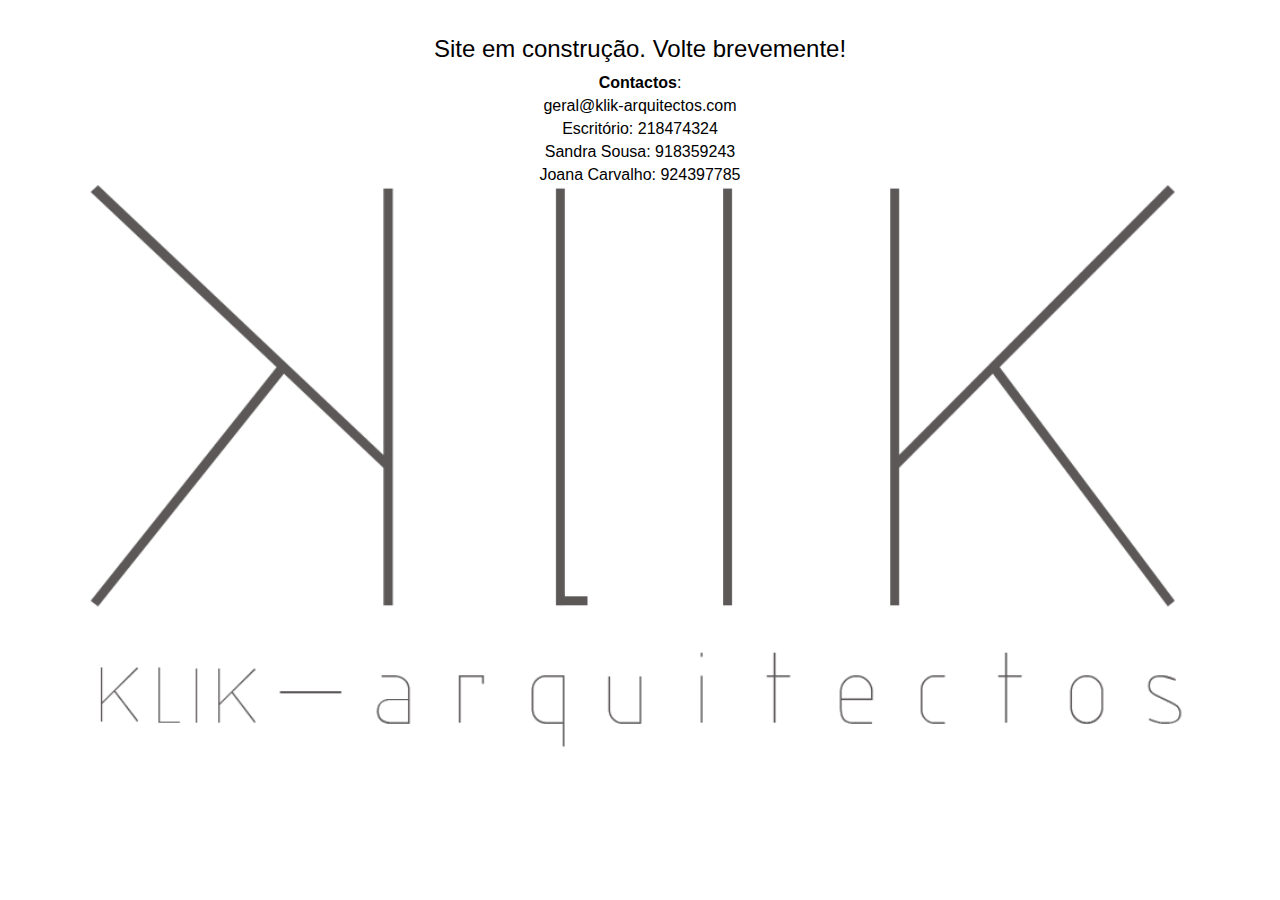
<file: index.html>
<!doctype html> <html class="no-js"> <head> <meta charset="utf-8"> <title>KLIK Arquitectos</title> <meta name="description" content=""> <meta name="viewport" content="width=device-width,minimum-scale=1,maximum-scale=1,user-scalable=no"> <meta name="fragment" content="!"><!-- Place favicon.ico and apple-touch-icon.png in the root directory --> <link rel="stylesheet" href="styles/main.70979395.css"><!-- Google Analytics: change UA-XXXXX-X to be your site's ID --> <script>(function(i,s,o,g,r,a,m){i['GoogleAnalyticsObject']=r;i[r]=i[r]||function(){
        (i[r].q=i[r].q||[]).push(arguments)},i[r].l=1*new Date();a=s.createElement(o),
        m=s.getElementsByTagName(o)[0];a.async=1;a.src=g;m.parentNode.insertBefore(a,m)
        })(window,document,'script','//www.google-analytics.com/analytics.js','ga');

        ga('create', 'UA-XXXXX-X', 'auto');
        //ga('send', 'pageview');
        //ga('require', 'displayfeatures');</script> </head> <body ng-app="App"><!--[if lt IE 7]>
      <p class="browsehappy">You are using an <strong>outdated</strong> browser. Please <a href="http://browsehappy.com/">upgrade your browser</a> to improve your experience.</p>
    <![endif]--><!-- Add your site or application content here --> <div ui-view="mainview" class="mainview"></div><!--[if lt IE 9]>
    <script src="scripts/oldieshim.d15d559d.js"></script>
    <![endif]--> <script src="scripts/vendor.2e920eca.js"></script> <script src="scripts/scripts.16833181.js"></script>
</file>
<file: styles/main.70979395.css>
@charset "UTF-8";/*!
 * Bootstrap v3.3.6 (http://getbootstrap.com)
 * Copyright 2011-2015 Twitter, Inc.
 * Licensed under MIT (https://github.com/twbs/bootstrap/blob/master/LICENSE)
 *//*! normalize.css v3.0.3 | MIT License | github.com/necolas/normalize.css */.label,sub,sup{vertical-align:baseline}hr,img{border:0}body,figure{margin:0}.btn-group>.btn-group,.btn-toolbar .btn,.btn-toolbar .btn-group,.btn-toolbar .input-group,.col-xs-1,.col-xs-10,.col-xs-11,.col-xs-12,.col-xs-2,.col-xs-3,.col-xs-4,.col-xs-5,.col-xs-6,.col-xs-7,.col-xs-8,.col-xs-9,.dropdown-menu{float:left}.img-responsive,.img-thumbnail,.table,label{max-width:100%}.navbar-fixed-bottom .navbar-collapse,.navbar-fixed-top .navbar-collapse,.pre-scrollable{max-height:340px}html{-ms-text-size-adjust:100%;-webkit-text-size-adjust:100%;-webkit-tap-highlight-color:transparent}article,aside,details,figcaption,figure,footer,header,hgroup,main,menu,nav,section,summary{display:block}audio,canvas,progress,video{display:inline-block;vertical-align:baseline}audio:not([controls]){display:none;height:0}[hidden],template{display:none}a{background-color:transparent}a:active,a:hover{outline:0}b,optgroup,strong{font-weight:700}dfn{font-style:italic}h1{margin:.67em 0}mark{background:#ff0;color:#000}sub,sup{font-size:75%;line-height:0;position:relative}sup{top:-.5em}sub{bottom:-.25em}img{vertical-align:middle}svg:not(:root){overflow:hidden}hr{box-sizing:content-box;height:0}pre,textarea{overflow:auto}code,kbd,pre,samp{font-size:1em}button,input,optgroup,select,textarea{color:inherit;font:inherit;margin:0}.glyphicon,address{font-style:normal}button{overflow:visible}button,select{text-transform:none}button,html input[type=button],input[type=reset],input[type=submit]{-webkit-appearance:button;cursor:pointer}button[disabled],html input[disabled]{cursor:default}button::-moz-focus-inner,input::-moz-focus-inner{border:0;padding:0}input[type=checkbox],input[type=radio]{box-sizing:border-box;padding:0}input[type=number]::-webkit-inner-spin-button,input[type=number]::-webkit-outer-spin-button{height:auto}input[type=search]::-webkit-search-cancel-button,input[type=search]::-webkit-search-decoration{-webkit-appearance:none}table{border-collapse:collapse;border-spacing:0}td,th{padding:0}/*! Source: https://github.com/h5bp/html5-boilerplate/blob/master/src/css/main.css */@media print{blockquote,img,pre,tr{page-break-inside:avoid}*,:after,:before{background:0 0!important;color:#000!important;box-shadow:none!important;text-shadow:none!important}a,a:visited{text-decoration:underline}a[href]:after{content:" (" attr(href) ")"}abbr[title]:after{content:" (" attr(title) ")"}a[href^="#"]:after,a[href^="javascript:"]:after{content:""}blockquote,pre{border:1px solid #999}thead{display:table-header-group}img{max-width:100%!important}h2,h3,p{orphans:3;widows:3}h2,h3{page-break-after:avoid}.navbar{display:none}.btn>.caret,.dropup>.btn>.caret{border-top-color:#000!important}.label{border:1px solid #000}.table{border-collapse:collapse!important}.table td,.table th{background-color:#fff!important}.table-bordered td,.table-bordered th{border:1px solid #ddd!important}}.btn,.btn-danger.active,.btn-danger:active,.btn-default.active,.btn-default:active,.btn-info.active,.btn-info:active,.btn-primary.active,.btn-primary:active,.btn-warning.active,.btn-warning:active,.btn.active,.btn:active,.dropdown-menu>.disabled>a:focus,.dropdown-menu>.disabled>a:hover,.form-control,.navbar-toggle,.open>.btn-danger.dropdown-toggle,.open>.btn-default.dropdown-toggle,.open>.btn-info.dropdown-toggle,.open>.btn-primary.dropdown-toggle,.open>.btn-warning.dropdown-toggle{background-image:none}.img-thumbnail,body{background-color:#fff}@font-face{font-family:'Glyphicons Halflings';src:url(../bower_components/bootstrap-sass-official/assets/fonts/bootstrap/glyphicons-halflings-regular.eot);src:url(../bower_components/bootstrap-sass-official/assets/fonts/bootstrap/glyphicons-halflings-regular.eot?#iefix) format("embedded-opentype"),url(../bower_components/bootstrap-sass-official/assets/fonts/bootstrap/glyphicons-halflings-regular.woff2) format("woff2"),url(../bower_components/bootstrap-sass-official/assets/fonts/bootstrap/glyphicons-halflings-regular.woff) format("woff"),url(../bower_components/bootstrap-sass-official/assets/fonts/bootstrap/glyphicons-halflings-regular.ttf) format("truetype"),url(../bower_components/bootstrap-sass-official/assets/fonts/bootstrap/glyphicons-halflings-regular.svg#glyphicons_halflingsregular) format("svg")}.glyphicon{position:relative;top:1px;display:inline-block;font-family:'Glyphicons Halflings';font-weight:400;line-height:1;-webkit-font-smoothing:antialiased;-moz-osx-font-smoothing:grayscale}.glyphicon-asterisk:before{content:"\002a"}.glyphicon-plus:before{content:"\002b"}.glyphicon-eur:before,.glyphicon-euro:before{content:"\20ac"}.glyphicon-minus:before{content:"\2212"}.glyphicon-cloud:before{content:"\2601"}.glyphicon-envelope:before{content:"\2709"}.glyphicon-pencil:before{content:"\270f"}.glyphicon-glass:before{content:"\e001"}.glyphicon-music:before{content:"\e002"}.glyphicon-search:before{content:"\e003"}.glyphicon-heart:before{content:"\e005"}.glyphicon-star:before{content:"\e006"}.glyphicon-star-empty:before{content:"\e007"}.glyphicon-user:before{content:"\e008"}.glyphicon-film:before{content:"\e009"}.glyphicon-th-large:before{content:"\e010"}.glyphicon-th:before{content:"\e011"}.glyphicon-th-list:before{content:"\e012"}.glyphicon-ok:before{content:"\e013"}.glyphicon-remove:before{content:"\e014"}.glyphicon-zoom-in:before{content:"\e015"}.glyphicon-zoom-out:before{content:"\e016"}.glyphicon-off:before{content:"\e017"}.glyphicon-signal:before{content:"\e018"}.glyphicon-cog:before{content:"\e019"}.glyphicon-trash:before{content:"\e020"}.glyphicon-home:before{content:"\e021"}.glyphicon-file:before{content:"\e022"}.glyphicon-time:before{content:"\e023"}.glyphicon-road:before{content:"\e024"}.glyphicon-download-alt:before{content:"\e025"}.glyphicon-download:before{content:"\e026"}.glyphicon-upload:before{content:"\e027"}.glyphicon-inbox:before{content:"\e028"}.glyphicon-play-circle:before{content:"\e029"}.glyphicon-repeat:before{content:"\e030"}.glyphicon-refresh:before{content:"\e031"}.glyphicon-list-alt:before{content:"\e032"}.glyphicon-lock:before{content:"\e033"}.glyphicon-flag:before{content:"\e034"}.glyphicon-headphones:before{content:"\e035"}.glyphicon-volume-off:before{content:"\e036"}.glyphicon-volume-down:before{content:"\e037"}.glyphicon-volume-up:before{content:"\e038"}.glyphicon-qrcode:before{content:"\e039"}.glyphicon-barcode:before{content:"\e040"}.glyphicon-tag:before{content:"\e041"}.glyphicon-tags:before{content:"\e042"}.glyphicon-book:before{content:"\e043"}.glyphicon-bookmark:before{content:"\e044"}.glyphicon-print:before{content:"\e045"}.glyphicon-camera:before{content:"\e046"}.glyphicon-font:before{content:"\e047"}.glyphicon-bold:before{content:"\e048"}.glyphicon-italic:before{content:"\e049"}.glyphicon-text-height:before{content:"\e050"}.glyphicon-text-width:before{content:"\e051"}.glyphicon-align-left:before{content:"\e052"}.glyphicon-align-center:before{content:"\e053"}.glyphicon-align-right:before{content:"\e054"}.glyphicon-align-justify:before{content:"\e055"}.glyphicon-list:before{content:"\e056"}.glyphicon-indent-left:before{content:"\e057"}.glyphicon-indent-right:before{content:"\e058"}.glyphicon-facetime-video:before{content:"\e059"}.glyphicon-picture:before{content:"\e060"}.glyphicon-map-marker:before{content:"\e062"}.glyphicon-adjust:before{content:"\e063"}.glyphicon-tint:before{content:"\e064"}.glyphicon-edit:before{content:"\e065"}.glyphicon-share:before{content:"\e066"}.glyphicon-check:before{content:"\e067"}.glyphicon-move:before{content:"\e068"}.glyphicon-step-backward:before{content:"\e069"}.glyphicon-fast-backward:before{content:"\e070"}.glyphicon-backward:before{content:"\e071"}.glyphicon-play:before{content:"\e072"}.glyphicon-pause:before{content:"\e073"}.glyphicon-stop:before{content:"\e074"}.glyphicon-forward:before{content:"\e075"}.glyphicon-fast-forward:before{content:"\e076"}.glyphicon-step-forward:before{content:"\e077"}.glyphicon-eject:before{content:"\e078"}.glyphicon-chevron-left:before{content:"\e079"}.glyphicon-chevron-right:before{content:"\e080"}.glyphicon-plus-sign:before{content:"\e081"}.glyphicon-minus-sign:before{content:"\e082"}.glyphicon-remove-sign:before{content:"\e083"}.glyphicon-ok-sign:before{content:"\e084"}.glyphicon-question-sign:before{content:"\e085"}.glyphicon-info-sign:before{content:"\e086"}.glyphicon-screenshot:before{content:"\e087"}.glyphicon-remove-circle:before{content:"\e088"}.glyphicon-ok-circle:before{content:"\e089"}.glyphicon-ban-circle:before{content:"\e090"}.glyphicon-arrow-left:before{content:"\e091"}.glyphicon-arrow-right:before{content:"\e092"}.glyphicon-arrow-up:before{content:"\e093"}.glyphicon-arrow-down:before{content:"\e094"}.glyphicon-share-alt:before{content:"\e095"}.glyphicon-resize-full:before{content:"\e096"}.glyphicon-resize-small:before{content:"\e097"}.glyphicon-exclamation-sign:before{content:"\e101"}.glyphicon-gift:before{content:"\e102"}.glyphicon-leaf:before{content:"\e103"}.glyphicon-fire:before{content:"\e104"}.glyphicon-eye-open:before{content:"\e105"}.glyphicon-eye-close:before{content:"\e106"}.glyphicon-warning-sign:before{content:"\e107"}.glyphicon-plane:before{content:"\e108"}.glyphicon-calendar:before{content:"\e109"}.glyphicon-random:before{content:"\e110"}.glyphicon-comment:before{content:"\e111"}.glyphicon-magnet:before{content:"\e112"}.glyphicon-chevron-up:before{content:"\e113"}.glyphicon-chevron-down:before{content:"\e114"}.glyphicon-retweet:before{content:"\e115"}.glyphicon-shopping-cart:before{content:"\e116"}.glyphicon-folder-close:before{content:"\e117"}.glyphicon-folder-open:before{content:"\e118"}.glyphicon-resize-vertical:before{content:"\e119"}.glyphicon-resize-horizontal:before{content:"\e120"}.glyphicon-hdd:before{content:"\e121"}.glyphicon-bullhorn:before{content:"\e122"}.glyphicon-bell:before{content:"\e123"}.glyphicon-certificate:before{content:"\e124"}.glyphicon-thumbs-up:before{content:"\e125"}.glyphicon-thumbs-down:before{content:"\e126"}.glyphicon-hand-right:before{content:"\e127"}.glyphicon-hand-left:before{content:"\e128"}.glyphicon-hand-up:before{content:"\e129"}.glyphicon-hand-down:before{content:"\e130"}.glyphicon-circle-arrow-right:before{content:"\e131"}.glyphicon-circle-arrow-left:before{content:"\e132"}.glyphicon-circle-arrow-up:before{content:"\e133"}.glyphicon-circle-arrow-down:before{content:"\e134"}.glyphicon-globe:before{content:"\e135"}.glyphicon-wrench:before{content:"\e136"}.glyphicon-tasks:before{content:"\e137"}.glyphicon-filter:before{content:"\e138"}.glyphicon-briefcase:before{content:"\e139"}.glyphicon-fullscreen:before{content:"\e140"}.glyphicon-dashboard:before{content:"\e141"}.glyphicon-paperclip:before{content:"\e142"}.glyphicon-heart-empty:before{content:"\e143"}.glyphicon-link:before{content:"\e144"}.glyphicon-phone:before{content:"\e145"}.glyphicon-pushpin:before{content:"\e146"}.glyphicon-usd:before{content:"\e148"}.glyphicon-gbp:before{content:"\e149"}.glyphicon-sort:before{content:"\e150"}.glyphicon-sort-by-alphabet:before{content:"\e151"}.glyphicon-sort-by-alphabet-alt:before{content:"\e152"}.glyphicon-sort-by-order:before{content:"\e153"}.glyphicon-sort-by-order-alt:before{content:"\e154"}.glyphicon-sort-by-attributes:before{content:"\e155"}.glyphicon-sort-by-attributes-alt:before{content:"\e156"}.glyphicon-unchecked:before{content:"\e157"}.glyphicon-expand:before{content:"\e158"}.glyphicon-collapse-down:before{content:"\e159"}.glyphicon-collapse-up:before{content:"\e160"}.glyphicon-log-in:before{content:"\e161"}.glyphicon-flash:before{content:"\e162"}.glyphicon-log-out:before{content:"\e163"}.glyphicon-new-window:before{content:"\e164"}.glyphicon-record:before{content:"\e165"}.glyphicon-save:before{content:"\e166"}.glyphicon-open:before{content:"\e167"}.glyphicon-saved:before{content:"\e168"}.glyphicon-import:before{content:"\e169"}.glyphicon-export:before{content:"\e170"}.glyphicon-send:before{content:"\e171"}.glyphicon-floppy-disk:before{content:"\e172"}.glyphicon-floppy-saved:before{content:"\e173"}.glyphicon-floppy-remove:before{content:"\e174"}.glyphicon-floppy-save:before{content:"\e175"}.glyphicon-floppy-open:before{content:"\e176"}.glyphicon-credit-card:before{content:"\e177"}.glyphicon-transfer:before{content:"\e178"}.glyphicon-cutlery:before{content:"\e179"}.glyphicon-header:before{content:"\e180"}.glyphicon-compressed:before{content:"\e181"}.glyphicon-earphone:before{content:"\e182"}.glyphicon-phone-alt:before{content:"\e183"}.glyphicon-tower:before{content:"\e184"}.glyphicon-stats:before{content:"\e185"}.glyphicon-sd-video:before{content:"\e186"}.glyphicon-hd-video:before{content:"\e187"}.glyphicon-subtitles:before{content:"\e188"}.glyphicon-sound-stereo:before{content:"\e189"}.glyphicon-sound-dolby:before{content:"\e190"}.glyphicon-sound-5-1:before{content:"\e191"}.glyphicon-sound-6-1:before{content:"\e192"}.glyphicon-sound-7-1:before{content:"\e193"}.glyphicon-copyright-mark:before{content:"\e194"}.glyphicon-registration-mark:before{content:"\e195"}.glyphicon-cloud-download:before{content:"\e197"}.glyphicon-cloud-upload:before{content:"\e198"}.glyphicon-tree-conifer:before{content:"\e199"}.glyphicon-tree-deciduous:before{content:"\e200"}.glyphicon-cd:before{content:"\e201"}.glyphicon-save-file:before{content:"\e202"}.glyphicon-open-file:before{content:"\e203"}.glyphicon-level-up:before{content:"\e204"}.glyphicon-copy:before{content:"\e205"}.glyphicon-paste:before{content:"\e206"}.glyphicon-alert:before{content:"\e209"}.glyphicon-equalizer:before{content:"\e210"}.glyphicon-king:before{content:"\e211"}.glyphicon-queen:before{content:"\e212"}.glyphicon-pawn:before{content:"\e213"}.glyphicon-bishop:before{content:"\e214"}.glyphicon-knight:before{content:"\e215"}.glyphicon-baby-formula:before{content:"\e216"}.glyphicon-tent:before{content:"\26fa"}.glyphicon-blackboard:before{content:"\e218"}.glyphicon-bed:before{content:"\e219"}.glyphicon-apple:before{content:"\f8ff"}.glyphicon-erase:before{content:"\e221"}.glyphicon-hourglass:before{content:"\231b"}.glyphicon-lamp:before{content:"\e223"}.glyphicon-duplicate:before{content:"\e224"}.glyphicon-piggy-bank:before{content:"\e225"}.glyphicon-scissors:before{content:"\e226"}.glyphicon-bitcoin:before,.glyphicon-btc:before,.glyphicon-xbt:before{content:"\e227"}.glyphicon-jpy:before,.glyphicon-yen:before{content:"\00a5"}.glyphicon-rub:before,.glyphicon-ruble:before{content:"\20bd"}.glyphicon-scale:before{content:"\e230"}.glyphicon-ice-lolly:before{content:"\e231"}.glyphicon-ice-lolly-tasted:before{content:"\e232"}.glyphicon-education:before{content:"\e233"}.glyphicon-option-horizontal:before{content:"\e234"}.glyphicon-option-vertical:before{content:"\e235"}.glyphicon-menu-hamburger:before{content:"\e236"}.glyphicon-modal-window:before{content:"\e237"}.glyphicon-oil:before{content:"\e238"}.glyphicon-grain:before{content:"\e239"}.glyphicon-sunglasses:before{content:"\e240"}.glyphicon-text-size:before{content:"\e241"}.glyphicon-text-color:before{content:"\e242"}.glyphicon-text-background:before{content:"\e243"}.glyphicon-object-align-top:before{content:"\e244"}.glyphicon-object-align-bottom:before{content:"\e245"}.glyphicon-object-align-horizontal:before{content:"\e246"}.glyphicon-object-align-left:before{content:"\e247"}.glyphicon-object-align-vertical:before{content:"\e248"}.glyphicon-object-align-right:before{content:"\e249"}.glyphicon-triangle-right:before{content:"\e250"}.glyphicon-triangle-left:before{content:"\e251"}.glyphicon-triangle-bottom:before{content:"\e252"}.glyphicon-triangle-top:before{content:"\e253"}.glyphicon-console:before{content:"\e254"}.glyphicon-superscript:before{content:"\e255"}.glyphicon-subscript:before{content:"\e256"}.glyphicon-menu-left:before{content:"\e257"}.glyphicon-menu-right:before{content:"\e258"}.glyphicon-menu-down:before{content:"\e259"}.glyphicon-menu-up:before{content:"\e260"}*,:after,:before{box-sizing:border-box}body{line-height:1.428571429}button,input,select,textarea{font-family:inherit;font-size:inherit;line-height:inherit}a{color:#337ab7;text-decoration:none}a:focus,a:hover{color:#23527c;text-decoration:underline}a:focus{outline:dotted thin;outline:-webkit-focus-ring-color auto 5px;outline-offset:-2px}.img-responsive{display:block;height:auto}.img-rounded{border-radius:6px}.img-thumbnail{padding:4px;line-height:1.428571429;border:1px solid #ddd;border-radius:4px;transition:all .2s ease-in-out;display:inline-block;height:auto}.img-circle{border-radius:50%}hr{margin-top:20px;margin-bottom:20px;border-top:1px solid #eee}.sr-only{position:absolute;width:1px;height:1px;margin:-1px;padding:0;overflow:hidden;clip:rect(0,0,0,0);border:0}.sr-only-focusable:active,.sr-only-focusable:focus{position:static;width:auto;height:auto;margin:0;overflow:visible;clip:auto}[role=button]{cursor:pointer}.h1,.h2,.h3,.h4,.h5,.h6,h1,h2,h3,h4,h5,h6{font-family:inherit;font-weight:500;line-height:1.1;color:inherit}.h1 .small,.h1 small,.h2 .small,.h2 small,.h3 .small,.h3 small,.h4 .small,.h4 small,.h5 .small,.h5 small,.h6 .small,.h6 small,h1 .small,h1 small,h2 .small,h2 small,h3 .small,h3 small,h4 .small,h4 small,h5 .small,h5 small,h6 .small,h6 small{font-weight:400;line-height:1;color:#777}.h1,.h2,.h3,h1,h2,h3{margin-top:20px;margin-bottom:10px}.h1 .small,.h1 small,.h2 .small,.h2 small,.h3 .small,.h3 small,h1 .small,h1 small,h2 .small,h2 small,h3 .small,h3 small{font-size:65%}.h4,.h5,.h6,h4,h5,h6{margin-top:10px;margin-bottom:10px}.h4 .small,.h4 small,.h5 .small,.h5 small,.h6 .small,.h6 small,h4 .small,h4 small,h5 .small,h5 small,h6 .small,h6 small{font-size:75%}.h1,h1{font-size:36px}.h2,h2{font-size:30px}.h3,h3{font-size:24px}.h4,h4{font-size:18px}.h5,h5{font-size:14px}.h6,h6{font-size:12px}p{margin:0 0 10px}.lead{margin-bottom:20px;font-size:16px;font-weight:300;line-height:1.4}dt,kbd kbd,label{font-weight:700}address,blockquote .small,blockquote footer,blockquote small,dd,dt,pre{line-height:1.428571429}@media (min-width:768px){.lead{font-size:21px}}.small,small{font-size:85%}.mark,mark{background-color:#fcf8e3;padding:.2em}.list-inline,.list-unstyled{padding-left:0;list-style:none}.text-left{text-align:left}.text-right{text-align:right}.text-center{text-align:center}.text-justify{text-align:justify}.text-nowrap{white-space:nowrap}.text-lowercase{text-transform:lowercase}.initialism,.text-uppercase{text-transform:uppercase}.text-capitalize{text-transform:capitalize}.text-muted{color:#777}.text-primary{color:#337ab7}a.text-primary:focus,a.text-primary:hover{color:#286090}.text-success{color:#3c763d}a.text-success:focus,a.text-success:hover{color:#2b542c}.text-info{color:#31708f}a.text-info:focus,a.text-info:hover{color:#245269}.text-warning{color:#8a6d3b}a.text-warning:focus,a.text-warning:hover{color:#66512c}.text-danger{color:#a94442}a.text-danger:focus,a.text-danger:hover{color:#843534}.bg-primary{color:#fff;background-color:#337ab7}a.bg-primary:focus,a.bg-primary:hover{background-color:#286090}.bg-success{background-color:#dff0d8}a.bg-success:focus,a.bg-success:hover{background-color:#c1e2b3}.bg-info{background-color:#d9edf7}a.bg-info:focus,a.bg-info:hover{background-color:#afd9ee}.bg-warning{background-color:#fcf8e3}a.bg-warning:focus,a.bg-warning:hover{background-color:#f7ecb5}.bg-danger{background-color:#f2dede}a.bg-danger:focus,a.bg-danger:hover{background-color:#e4b9b9}pre code,table{background-color:transparent}.page-header{padding-bottom:9px;margin:40px 0 20px;border-bottom:1px solid #eee}dl,ol,ul{margin-top:0}blockquote ol:last-child,blockquote p:last-child,blockquote ul:last-child,ol ol,ol ul,ul ol,ul ul{margin-bottom:0}address,dl{margin-bottom:20px}ol,ul{margin-bottom:10px}.list-inline{margin-left:-5px}.list-inline>li{display:inline-block;padding-left:5px;padding-right:5px}dd{margin-left:0}.dl-horizontal dd:after,.dl-horizontal dd:before{content:" ";display:table}.dl-horizontal dd:after{clear:both}@media (min-width:768px){.dl-horizontal dt{float:left;width:160px;clear:left;text-align:right;overflow:hidden;text-overflow:ellipsis;white-space:nowrap}.dl-horizontal dd{margin-left:180px}.container{width:750px}}.btn-group-vertical>.btn-group:after,.btn-toolbar:after,.clearfix:after,.container-fluid:after,.container:after,.dropdown-menu>li>a,.form-horizontal .form-group:after,.modal-footer:after,.modal-header:after,.navbar-collapse:after,.navbar-header:after,.navbar:after,.pager:after,.panel-body:after,.row:after{clear:both}abbr[data-original-title],abbr[title]{cursor:help;border-bottom:1px dotted #777}.initialism{font-size:90%}blockquote{padding:10px 20px;margin:0 0 20px;font-size:17.5px;border-left:5px solid #eee}blockquote .small,blockquote footer,blockquote small{display:block;font-size:80%;color:#777}legend,pre{color:#333}blockquote .small:before,blockquote footer:before,blockquote small:before{content:'\2014 \00A0'}.blockquote-reverse,blockquote.pull-right{padding-right:15px;padding-left:0;border-right:5px solid #eee;border-left:0;text-align:right}code,kbd{padding:2px 4px;font-size:90%}caption,th{text-align:left}.blockquote-reverse .small:before,.blockquote-reverse footer:before,.blockquote-reverse small:before,blockquote.pull-right .small:before,blockquote.pull-right footer:before,blockquote.pull-right small:before{content:''}.blockquote-reverse .small:after,.blockquote-reverse footer:after,.blockquote-reverse small:after,blockquote.pull-right .small:after,blockquote.pull-right footer:after,blockquote.pull-right small:after{content:'\00A0 \2014'}code,kbd,pre,samp{font-family:Menlo,Monaco,Consolas,"Courier New",monospace}code{color:#c7254e;background-color:#f9f2f4;border-radius:4px}kbd{color:#fff;background-color:#333;border-radius:3px;box-shadow:inset 0 -1px 0 rgba(0,0,0,.25)}kbd kbd{padding:0;font-size:100%;box-shadow:none}pre{display:block;padding:9.5px;margin:0 0 10px;font-size:13px;word-break:break-all;word-wrap:break-word;background-color:#f5f5f5;border:1px solid #ccc;border-radius:4px}.container-fluid:after,.container-fluid:before,.container:after,.container:before,.row:after,.row:before{display:table;content:" "}.container,.container-fluid{margin-right:auto;margin-left:auto}pre code{padding:0;font-size:inherit;color:inherit;white-space:pre-wrap;border-radius:0}.container,.container-fluid{padding-left:15px;padding-right:15px}.pre-scrollable{overflow-y:scroll}@media (min-width:992px){.container{width:970px}}@media (min-width:1200px){.container{width:1170px}}.row{margin-left:-15px;margin-right:-15px}.col-lg-1,.col-lg-10,.col-lg-11,.col-lg-12,.col-lg-2,.col-lg-3,.col-lg-4,.col-lg-5,.col-lg-6,.col-lg-7,.col-lg-8,.col-lg-9,.col-md-1,.col-md-10,.col-md-11,.col-md-12,.col-md-2,.col-md-3,.col-md-4,.col-md-5,.col-md-6,.col-md-7,.col-md-8,.col-md-9,.col-sm-1,.col-sm-10,.col-sm-11,.col-sm-12,.col-sm-2,.col-sm-3,.col-sm-4,.col-sm-5,.col-sm-6,.col-sm-7,.col-sm-8,.col-sm-9,.col-xs-1,.col-xs-10,.col-xs-11,.col-xs-12,.col-xs-2,.col-xs-3,.col-xs-4,.col-xs-5,.col-xs-6,.col-xs-7,.col-xs-8,.col-xs-9{position:relative;min-height:1px;padding-left:15px;padding-right:15px}.col-xs-1{width:8.3333333333%}.col-xs-2{width:16.6666666667%}.col-xs-3{width:25%}.col-xs-4{width:33.3333333333%}.col-xs-5{width:41.6666666667%}.col-xs-6{width:50%}.col-xs-7{width:58.3333333333%}.col-xs-8{width:66.6666666667%}.col-xs-9{width:75%}.col-xs-10{width:83.3333333333%}.col-xs-11{width:91.6666666667%}.col-xs-12{width:100%}.col-xs-pull-0{right:auto}.col-xs-pull-1{right:8.3333333333%}.col-xs-pull-2{right:16.6666666667%}.col-xs-pull-3{right:25%}.col-xs-pull-4{right:33.3333333333%}.col-xs-pull-5{right:41.6666666667%}.col-xs-pull-6{right:50%}.col-xs-pull-7{right:58.3333333333%}.col-xs-pull-8{right:66.6666666667%}.col-xs-pull-9{right:75%}.col-xs-pull-10{right:83.3333333333%}.col-xs-pull-11{right:91.6666666667%}.col-xs-pull-12{right:100%}.col-xs-push-0{left:auto}.col-xs-push-1{left:8.3333333333%}.col-xs-push-2{left:16.6666666667%}.col-xs-push-3{left:25%}.col-xs-push-4{left:33.3333333333%}.col-xs-push-5{left:41.6666666667%}.col-xs-push-6{left:50%}.col-xs-push-7{left:58.3333333333%}.col-xs-push-8{left:66.6666666667%}.col-xs-push-9{left:75%}.col-xs-push-10{left:83.3333333333%}.col-xs-push-11{left:91.6666666667%}.col-xs-push-12{left:100%}.col-xs-offset-0{margin-left:0}.col-xs-offset-1{margin-left:8.3333333333%}.col-xs-offset-2{margin-left:16.6666666667%}.col-xs-offset-3{margin-left:25%}.col-xs-offset-4{margin-left:33.3333333333%}.col-xs-offset-5{margin-left:41.6666666667%}.col-xs-offset-6{margin-left:50%}.col-xs-offset-7{margin-left:58.3333333333%}.col-xs-offset-8{margin-left:66.6666666667%}.col-xs-offset-9{margin-left:75%}.col-xs-offset-10{margin-left:83.3333333333%}.col-xs-offset-11{margin-left:91.6666666667%}.col-xs-offset-12{margin-left:100%}@media (min-width:768px){.col-sm-1,.col-sm-10,.col-sm-11,.col-sm-12,.col-sm-2,.col-sm-3,.col-sm-4,.col-sm-5,.col-sm-6,.col-sm-7,.col-sm-8,.col-sm-9{float:left}.col-sm-1{width:8.3333333333%}.col-sm-2{width:16.6666666667%}.col-sm-3{width:25%}.col-sm-4{width:33.3333333333%}.col-sm-5{width:41.6666666667%}.col-sm-6{width:50%}.col-sm-7{width:58.3333333333%}.col-sm-8{width:66.6666666667%}.col-sm-9{width:75%}.col-sm-10{width:83.3333333333%}.col-sm-11{width:91.6666666667%}.col-sm-12{width:100%}.col-sm-pull-0{right:auto}.col-sm-pull-1{right:8.3333333333%}.col-sm-pull-2{right:16.6666666667%}.col-sm-pull-3{right:25%}.col-sm-pull-4{right:33.3333333333%}.col-sm-pull-5{right:41.6666666667%}.col-sm-pull-6{right:50%}.col-sm-pull-7{right:58.3333333333%}.col-sm-pull-8{right:66.6666666667%}.col-sm-pull-9{right:75%}.col-sm-pull-10{right:83.3333333333%}.col-sm-pull-11{right:91.6666666667%}.col-sm-pull-12{right:100%}.col-sm-push-0{left:auto}.col-sm-push-1{left:8.3333333333%}.col-sm-push-2{left:16.6666666667%}.col-sm-push-3{left:25%}.col-sm-push-4{left:33.3333333333%}.col-sm-push-5{left:41.6666666667%}.col-sm-push-6{left:50%}.col-sm-push-7{left:58.3333333333%}.col-sm-push-8{left:66.6666666667%}.col-sm-push-9{left:75%}.col-sm-push-10{left:83.3333333333%}.col-sm-push-11{left:91.6666666667%}.col-sm-push-12{left:100%}.col-sm-offset-0{margin-left:0}.col-sm-offset-1{margin-left:8.3333333333%}.col-sm-offset-2{margin-left:16.6666666667%}.col-sm-offset-3{margin-left:25%}.col-sm-offset-4{margin-left:33.3333333333%}.col-sm-offset-5{margin-left:41.6666666667%}.col-sm-offset-6{margin-left:50%}.col-sm-offset-7{margin-left:58.3333333333%}.col-sm-offset-8{margin-left:66.6666666667%}.col-sm-offset-9{margin-left:75%}.col-sm-offset-10{margin-left:83.3333333333%}.col-sm-offset-11{margin-left:91.6666666667%}.col-sm-offset-12{margin-left:100%}}@media (min-width:992px){.col-md-1,.col-md-10,.col-md-11,.col-md-12,.col-md-2,.col-md-3,.col-md-4,.col-md-5,.col-md-6,.col-md-7,.col-md-8,.col-md-9{float:left}.col-md-1{width:8.3333333333%}.col-md-2{width:16.6666666667%}.col-md-3{width:25%}.col-md-4{width:33.3333333333%}.col-md-5{width:41.6666666667%}.col-md-6{width:50%}.col-md-7{width:58.3333333333%}.col-md-8{width:66.6666666667%}.col-md-9{width:75%}.col-md-10{width:83.3333333333%}.col-md-11{width:91.6666666667%}.col-md-12{width:100%}.col-md-pull-0{right:auto}.col-md-pull-1{right:8.3333333333%}.col-md-pull-2{right:16.6666666667%}.col-md-pull-3{right:25%}.col-md-pull-4{right:33.3333333333%}.col-md-pull-5{right:41.6666666667%}.col-md-pull-6{right:50%}.col-md-pull-7{right:58.3333333333%}.col-md-pull-8{right:66.6666666667%}.col-md-pull-9{right:75%}.col-md-pull-10{right:83.3333333333%}.col-md-pull-11{right:91.6666666667%}.col-md-pull-12{right:100%}.col-md-push-0{left:auto}.col-md-push-1{left:8.3333333333%}.col-md-push-2{left:16.6666666667%}.col-md-push-3{left:25%}.col-md-push-4{left:33.3333333333%}.col-md-push-5{left:41.6666666667%}.col-md-push-6{left:50%}.col-md-push-7{left:58.3333333333%}.col-md-push-8{left:66.6666666667%}.col-md-push-9{left:75%}.col-md-push-10{left:83.3333333333%}.col-md-push-11{left:91.6666666667%}.col-md-push-12{left:100%}.col-md-offset-0{margin-left:0}.col-md-offset-1{margin-left:8.3333333333%}.col-md-offset-2{margin-left:16.6666666667%}.col-md-offset-3{margin-left:25%}.col-md-offset-4{margin-left:33.3333333333%}.col-md-offset-5{margin-left:41.6666666667%}.col-md-offset-6{margin-left:50%}.col-md-offset-7{margin-left:58.3333333333%}.col-md-offset-8{margin-left:66.6666666667%}.col-md-offset-9{margin-left:75%}.col-md-offset-10{margin-left:83.3333333333%}.col-md-offset-11{margin-left:91.6666666667%}.col-md-offset-12{margin-left:100%}}@media (min-width:1200px){.col-lg-1,.col-lg-10,.col-lg-11,.col-lg-12,.col-lg-2,.col-lg-3,.col-lg-4,.col-lg-5,.col-lg-6,.col-lg-7,.col-lg-8,.col-lg-9{float:left}.col-lg-1{width:8.3333333333%}.col-lg-2{width:16.6666666667%}.col-lg-3{width:25%}.col-lg-4{width:33.3333333333%}.col-lg-5{width:41.6666666667%}.col-lg-6{width:50%}.col-lg-7{width:58.3333333333%}.col-lg-8{width:66.6666666667%}.col-lg-9{width:75%}.col-lg-10{width:83.3333333333%}.col-lg-11{width:91.6666666667%}.col-lg-12{width:100%}.col-lg-pull-0{right:auto}.col-lg-pull-1{right:8.3333333333%}.col-lg-pull-2{right:16.6666666667%}.col-lg-pull-3{right:25%}.col-lg-pull-4{right:33.3333333333%}.col-lg-pull-5{right:41.6666666667%}.col-lg-pull-6{right:50%}.col-lg-pull-7{right:58.3333333333%}.col-lg-pull-8{right:66.6666666667%}.col-lg-pull-9{right:75%}.col-lg-pull-10{right:83.3333333333%}.col-lg-pull-11{right:91.6666666667%}.col-lg-pull-12{right:100%}.col-lg-push-0{left:auto}.col-lg-push-1{left:8.3333333333%}.col-lg-push-2{left:16.6666666667%}.col-lg-push-3{left:25%}.col-lg-push-4{left:33.3333333333%}.col-lg-push-5{left:41.6666666667%}.col-lg-push-6{left:50%}.col-lg-push-7{left:58.3333333333%}.col-lg-push-8{left:66.6666666667%}.col-lg-push-9{left:75%}.col-lg-push-10{left:83.3333333333%}.col-lg-push-11{left:91.6666666667%}.col-lg-push-12{left:100%}.col-lg-offset-0{margin-left:0}.col-lg-offset-1{margin-left:8.3333333333%}.col-lg-offset-2{margin-left:16.6666666667%}.col-lg-offset-3{margin-left:25%}.col-lg-offset-4{margin-left:33.3333333333%}.col-lg-offset-5{margin-left:41.6666666667%}.col-lg-offset-6{margin-left:50%}.col-lg-offset-7{margin-left:58.3333333333%}.col-lg-offset-8{margin-left:66.6666666667%}.col-lg-offset-9{margin-left:75%}.col-lg-offset-10{margin-left:83.3333333333%}.col-lg-offset-11{margin-left:91.6666666667%}.col-lg-offset-12{margin-left:100%}}caption{padding-top:8px;padding-bottom:8px;color:#777}.table{width:100%;margin-bottom:20px}.table>tbody>tr>td,.table>tbody>tr>th,.table>tfoot>tr>td,.table>tfoot>tr>th,.table>thead>tr>td,.table>thead>tr>th{padding:8px;line-height:1.428571429;vertical-align:top;border-top:1px solid #ddd}.table>thead>tr>th{vertical-align:bottom;border-bottom:2px solid #ddd}.table>caption+thead>tr:first-child>td,.table>caption+thead>tr:first-child>th,.table>colgroup+thead>tr:first-child>td,.table>colgroup+thead>tr:first-child>th,.table>thead:first-child>tr:first-child>td,.table>thead:first-child>tr:first-child>th{border-top:0}.table>tbody+tbody{border-top:2px solid #ddd}.table .table{background-color:#fff}.table-condensed>tbody>tr>td,.table-condensed>tbody>tr>th,.table-condensed>tfoot>tr>td,.table-condensed>tfoot>tr>th,.table-condensed>thead>tr>td,.table-condensed>thead>tr>th{padding:5px}.table-bordered,.table-bordered>tbody>tr>td,.table-bordered>tbody>tr>th,.table-bordered>tfoot>tr>td,.table-bordered>tfoot>tr>th,.table-bordered>thead>tr>td,.table-bordered>thead>tr>th{border:1px solid #ddd}.table-bordered>thead>tr>td,.table-bordered>thead>tr>th{border-bottom-width:2px}.table-striped>tbody>tr:nth-of-type(odd){background-color:#f9f9f9}.table-hover>tbody>tr:hover,.table>tbody>tr.active>td,.table>tbody>tr.active>th,.table>tbody>tr>td.active,.table>tbody>tr>th.active,.table>tfoot>tr.active>td,.table>tfoot>tr.active>th,.table>tfoot>tr>td.active,.table>tfoot>tr>th.active,.table>thead>tr.active>td,.table>thead>tr.active>th,.table>thead>tr>td.active,.table>thead>tr>th.active{background-color:#f5f5f5}table col[class*=col-]{position:static;float:none;display:table-column}table td[class*=col-],table th[class*=col-]{position:static;float:none;display:table-cell}.table-hover>tbody>tr.active:hover>td,.table-hover>tbody>tr.active:hover>th,.table-hover>tbody>tr:hover>.active,.table-hover>tbody>tr>td.active:hover,.table-hover>tbody>tr>th.active:hover{background-color:#e8e8e8}.table>tbody>tr.success>td,.table>tbody>tr.success>th,.table>tbody>tr>td.success,.table>tbody>tr>th.success,.table>tfoot>tr.success>td,.table>tfoot>tr.success>th,.table>tfoot>tr>td.success,.table>tfoot>tr>th.success,.table>thead>tr.success>td,.table>thead>tr.success>th,.table>thead>tr>td.success,.table>thead>tr>th.success{background-color:#dff0d8}.table-hover>tbody>tr.success:hover>td,.table-hover>tbody>tr.success:hover>th,.table-hover>tbody>tr:hover>.success,.table-hover>tbody>tr>td.success:hover,.table-hover>tbody>tr>th.success:hover{background-color:#d0e9c6}.table>tbody>tr.info>td,.table>tbody>tr.info>th,.table>tbody>tr>td.info,.table>tbody>tr>th.info,.table>tfoot>tr.info>td,.table>tfoot>tr.info>th,.table>tfoot>tr>td.info,.table>tfoot>tr>th.info,.table>thead>tr.info>td,.table>thead>tr.info>th,.table>thead>tr>td.info,.table>thead>tr>th.info{background-color:#d9edf7}.table-hover>tbody>tr.info:hover>td,.table-hover>tbody>tr.info:hover>th,.table-hover>tbody>tr:hover>.info,.table-hover>tbody>tr>td.info:hover,.table-hover>tbody>tr>th.info:hover{background-color:#c4e3f3}.table>tbody>tr.warning>td,.table>tbody>tr.warning>th,.table>tbody>tr>td.warning,.table>tbody>tr>th.warning,.table>tfoot>tr.warning>td,.table>tfoot>tr.warning>th,.table>tfoot>tr>td.warning,.table>tfoot>tr>th.warning,.table>thead>tr.warning>td,.table>thead>tr.warning>th,.table>thead>tr>td.warning,.table>thead>tr>th.warning{background-color:#fcf8e3}.table-hover>tbody>tr.warning:hover>td,.table-hover>tbody>tr.warning:hover>th,.table-hover>tbody>tr:hover>.warning,.table-hover>tbody>tr>td.warning:hover,.table-hover>tbody>tr>th.warning:hover{background-color:#faf2cc}.table>tbody>tr.danger>td,.table>tbody>tr.danger>th,.table>tbody>tr>td.danger,.table>tbody>tr>th.danger,.table>tfoot>tr.danger>td,.table>tfoot>tr.danger>th,.table>tfoot>tr>td.danger,.table>tfoot>tr>th.danger,.table>thead>tr.danger>td,.table>thead>tr.danger>th,.table>thead>tr>td.danger,.table>thead>tr>th.danger{background-color:#f2dede}.table-hover>tbody>tr.danger:hover>td,.table-hover>tbody>tr.danger:hover>th,.table-hover>tbody>tr:hover>.danger,.table-hover>tbody>tr>td.danger:hover,.table-hover>tbody>tr>th.danger:hover{background-color:#ebcccc}.table-responsive{overflow-x:auto;min-height:.01%}@media screen and (max-width:767px){.table-responsive{width:100%;margin-bottom:15px;overflow-y:hidden;-ms-overflow-style:-ms-autohiding-scrollbar;border:1px solid #ddd}.table-responsive>.table{margin-bottom:0}.table-responsive>.table>tbody>tr>td,.table-responsive>.table>tbody>tr>th,.table-responsive>.table>tfoot>tr>td,.table-responsive>.table>tfoot>tr>th,.table-responsive>.table>thead>tr>td,.table-responsive>.table>thead>tr>th{white-space:nowrap}.table-responsive>.table-bordered{border:0}.table-responsive>.table-bordered>tbody>tr>td:first-child,.table-responsive>.table-bordered>tbody>tr>th:first-child,.table-responsive>.table-bordered>tfoot>tr>td:first-child,.table-responsive>.table-bordered>tfoot>tr>th:first-child,.table-responsive>.table-bordered>thead>tr>td:first-child,.table-responsive>.table-bordered>thead>tr>th:first-child{border-left:0}.table-responsive>.table-bordered>tbody>tr>td:last-child,.table-responsive>.table-bordered>tbody>tr>th:last-child,.table-responsive>.table-bordered>tfoot>tr>td:last-child,.table-responsive>.table-bordered>tfoot>tr>th:last-child,.table-responsive>.table-bordered>thead>tr>td:last-child,.table-responsive>.table-bordered>thead>tr>th:last-child{border-right:0}.table-responsive>.table-bordered>tbody>tr:last-child>td,.table-responsive>.table-bordered>tbody>tr:last-child>th,.table-responsive>.table-bordered>tfoot>tr:last-child>td,.table-responsive>.table-bordered>tfoot>tr:last-child>th{border-bottom:0}}fieldset,legend{padding:0;border:0}fieldset{margin:0;min-width:0}legend{display:block;width:100%;margin-bottom:20px;font-size:21px;line-height:inherit;border-bottom:1px solid #e5e5e5}label{display:inline-block;margin-bottom:5px}input[type=search]{box-sizing:border-box;-webkit-appearance:none}input[type=checkbox],input[type=radio]{margin:4px 0 0;margin-top:1px\9;line-height:normal}.form-control,output{font-size:14px;line-height:1.428571429;color:#555;display:block}input[type=file]{display:block}input[type=range]{display:block;width:100%}select[multiple],select[size]{height:auto}input[type=file]:focus,input[type=checkbox]:focus,input[type=radio]:focus{outline:dotted thin;outline:-webkit-focus-ring-color auto 5px;outline-offset:-2px}output{padding-top:7px}.form-control{width:100%;height:34px;padding:6px 12px;background-color:#fff;border:1px solid #ccc;border-radius:4px;box-shadow:inset 0 1px 1px rgba(0,0,0,.075);transition:border-color ease-in-out .15s,box-shadow ease-in-out .15s}.form-control:focus{border-color:#66afe9;outline:0;box-shadow:inset 0 1px 1px rgba(0,0,0,.075),0 0 8px rgba(102,175,233,.6)}.form-control::-moz-placeholder{color:#999;opacity:1}.form-control:-ms-input-placeholder{color:#999}.form-control::-webkit-input-placeholder{color:#999}.has-success .checkbox,.has-success .checkbox-inline,.has-success .control-label,.has-success .form-control-feedback,.has-success .help-block,.has-success .radio,.has-success .radio-inline,.has-success.checkbox label,.has-success.checkbox-inline label,.has-success.radio label,.has-success.radio-inline label{color:#3c763d}.form-control::-ms-expand{border:0;background-color:transparent}.form-control[disabled],.form-control[readonly],fieldset[disabled] .form-control{background-color:#eee;opacity:1}.form-control[disabled],fieldset[disabled] .form-control{cursor:not-allowed}textarea.form-control{height:auto}@media screen and (-webkit-min-device-pixel-ratio:0){input[type=date].form-control,input[type=time].form-control,input[type=datetime-local].form-control,input[type=month].form-control{line-height:34px}.input-group-sm input[type=date],.input-group-sm input[type=time],.input-group-sm input[type=datetime-local],.input-group-sm input[type=month],.input-group-sm>.input-group-btn>input[type=date].btn,.input-group-sm>.input-group-btn>input[type=time].btn,.input-group-sm>.input-group-btn>input[type=datetime-local].btn,.input-group-sm>.input-group-btn>input[type=month].btn,.input-group-sm>input[type=date].form-control,.input-group-sm>input[type=date].input-group-addon,.input-group-sm>input[type=time].form-control,.input-group-sm>input[type=time].input-group-addon,.input-group-sm>input[type=datetime-local].form-control,.input-group-sm>input[type=datetime-local].input-group-addon,.input-group-sm>input[type=month].form-control,.input-group-sm>input[type=month].input-group-addon,input[type=date].input-sm,input[type=time].input-sm,input[type=datetime-local].input-sm,input[type=month].input-sm{line-height:30px}.input-group-lg input[type=date],.input-group-lg input[type=time],.input-group-lg input[type=datetime-local],.input-group-lg input[type=month],.input-group-lg>.input-group-btn>input[type=date].btn,.input-group-lg>.input-group-btn>input[type=time].btn,.input-group-lg>.input-group-btn>input[type=datetime-local].btn,.input-group-lg>.input-group-btn>input[type=month].btn,.input-group-lg>input[type=date].form-control,.input-group-lg>input[type=date].input-group-addon,.input-group-lg>input[type=time].form-control,.input-group-lg>input[type=time].input-group-addon,.input-group-lg>input[type=datetime-local].form-control,.input-group-lg>input[type=datetime-local].input-group-addon,.input-group-lg>input[type=month].form-control,.input-group-lg>input[type=month].input-group-addon,input[type=date].input-lg,input[type=time].input-lg,input[type=datetime-local].input-lg,input[type=month].input-lg{line-height:46px}}.form-group{margin-bottom:15px}.checkbox,.radio{position:relative;display:block;margin-top:10px;margin-bottom:10px}.checkbox label,.radio label{min-height:20px;padding-left:20px;margin-bottom:0;font-weight:400;cursor:pointer}.checkbox input[type=checkbox],.checkbox-inline input[type=checkbox],.radio input[type=radio],.radio-inline input[type=radio]{position:absolute;margin-left:-20px;margin-top:4px\9}.checkbox+.checkbox,.radio+.radio{margin-top:-5px}.checkbox-inline,.radio-inline{position:relative;display:inline-block;padding-left:20px;margin-bottom:0;vertical-align:middle;font-weight:400;cursor:pointer}.checkbox-inline+.checkbox-inline,.radio-inline+.radio-inline{margin-top:0;margin-left:10px}.checkbox-inline.disabled,.checkbox.disabled label,.radio-inline.disabled,.radio.disabled label,fieldset[disabled] .checkbox label,fieldset[disabled] .checkbox-inline,fieldset[disabled] .radio label,fieldset[disabled] .radio-inline,fieldset[disabled] input[type=checkbox],fieldset[disabled] input[type=radio],input[type=checkbox].disabled,input[type=checkbox][disabled],input[type=radio].disabled,input[type=radio][disabled]{cursor:not-allowed}.form-control-static{padding-top:7px;padding-bottom:7px;margin-bottom:0;min-height:34px}.form-control-static.input-lg,.form-control-static.input-sm,.input-group-lg>.form-control-static.form-control,.input-group-lg>.form-control-static.input-group-addon,.input-group-lg>.input-group-btn>.form-control-static.btn,.input-group-sm>.form-control-static.form-control,.input-group-sm>.form-control-static.input-group-addon,.input-group-sm>.input-group-btn>.form-control-static.btn{padding-left:0;padding-right:0}.input-group-sm>.form-control,.input-group-sm>.input-group-addon,.input-group-sm>.input-group-btn>.btn,.input-sm{height:30px;padding:5px 10px;font-size:12px;line-height:1.5;border-radius:3px}.input-group-sm>.input-group-btn>select.btn,.input-group-sm>select.form-control,.input-group-sm>select.input-group-addon,select.input-sm{height:30px;line-height:30px}.input-group-sm>.input-group-btn>select[multiple].btn,.input-group-sm>.input-group-btn>textarea.btn,.input-group-sm>select[multiple].form-control,.input-group-sm>select[multiple].input-group-addon,.input-group-sm>textarea.form-control,.input-group-sm>textarea.input-group-addon,select[multiple].input-sm,textarea.input-sm{height:auto}.form-group-sm .form-control{height:30px;padding:5px 10px;font-size:12px;line-height:1.5;border-radius:3px}.form-group-sm select.form-control{height:30px;line-height:30px}.form-group-sm select[multiple].form-control,.form-group-sm textarea.form-control{height:auto}.form-group-sm .form-control-static{height:30px;min-height:32px;padding:6px 10px;font-size:12px;line-height:1.5}.input-group-lg>.form-control,.input-group-lg>.input-group-addon,.input-group-lg>.input-group-btn>.btn,.input-lg{height:46px;padding:10px 16px;font-size:18px;line-height:1.3333333;border-radius:6px}.input-group-lg>.input-group-btn>select.btn,.input-group-lg>select.form-control,.input-group-lg>select.input-group-addon,select.input-lg{height:46px;line-height:46px}.input-group-lg>.input-group-btn>select[multiple].btn,.input-group-lg>.input-group-btn>textarea.btn,.input-group-lg>select[multiple].form-control,.input-group-lg>select[multiple].input-group-addon,.input-group-lg>textarea.form-control,.input-group-lg>textarea.input-group-addon,select[multiple].input-lg,textarea.input-lg{height:auto}.form-group-lg .form-control{height:46px;padding:10px 16px;font-size:18px;line-height:1.3333333;border-radius:6px}.form-group-lg select.form-control{height:46px;line-height:46px}.form-group-lg select[multiple].form-control,.form-group-lg textarea.form-control{height:auto}.form-group-lg .form-control-static{height:46px;min-height:38px;padding:11px 16px;font-size:18px;line-height:1.3333333}.has-feedback{position:relative}.has-feedback .form-control{padding-right:42.5px}.form-control-feedback{position:absolute;top:0;right:0;z-index:2;display:block;width:34px;height:34px;line-height:34px;text-align:center;pointer-events:none}.collapsing,.dropdown,.dropup{position:relative}.form-group-lg .form-control+.form-control-feedback,.input-group-lg+.form-control-feedback,.input-group-lg>.form-control+.form-control-feedback,.input-group-lg>.input-group-addon+.form-control-feedback,.input-group-lg>.input-group-btn>.btn+.form-control-feedback,.input-lg+.form-control-feedback{width:46px;height:46px;line-height:46px}.form-group-sm .form-control+.form-control-feedback,.input-group-sm+.form-control-feedback,.input-group-sm>.form-control+.form-control-feedback,.input-group-sm>.input-group-addon+.form-control-feedback,.input-group-sm>.input-group-btn>.btn+.form-control-feedback,.input-sm+.form-control-feedback{width:30px;height:30px;line-height:30px}.has-success .form-control{border-color:#3c763d;box-shadow:inset 0 1px 1px rgba(0,0,0,.075)}.has-success .form-control:focus{border-color:#2b542c;box-shadow:inset 0 1px 1px rgba(0,0,0,.075),0 0 6px #67b168}.has-success .input-group-addon{color:#3c763d;border-color:#3c763d;background-color:#dff0d8}.has-warning .checkbox,.has-warning .checkbox-inline,.has-warning .control-label,.has-warning .form-control-feedback,.has-warning .help-block,.has-warning .radio,.has-warning .radio-inline,.has-warning.checkbox label,.has-warning.checkbox-inline label,.has-warning.radio label,.has-warning.radio-inline label{color:#8a6d3b}.has-warning .form-control{border-color:#8a6d3b;box-shadow:inset 0 1px 1px rgba(0,0,0,.075)}.has-warning .form-control:focus{border-color:#66512c;box-shadow:inset 0 1px 1px rgba(0,0,0,.075),0 0 6px #c0a16b}.has-warning .input-group-addon{color:#8a6d3b;border-color:#8a6d3b;background-color:#fcf8e3}.has-error .checkbox,.has-error .checkbox-inline,.has-error .control-label,.has-error .form-control-feedback,.has-error .help-block,.has-error .radio,.has-error .radio-inline,.has-error.checkbox label,.has-error.checkbox-inline label,.has-error.radio label,.has-error.radio-inline label{color:#a94442}.has-error .form-control{border-color:#a94442;box-shadow:inset 0 1px 1px rgba(0,0,0,.075)}.has-error .form-control:focus{border-color:#843534;box-shadow:inset 0 1px 1px rgba(0,0,0,.075),0 0 6px #ce8483}.has-error .input-group-addon{color:#a94442;border-color:#a94442;background-color:#f2dede}.has-feedback label~.form-control-feedback{top:25px}.has-feedback label.sr-only~.form-control-feedback{top:0}.help-block{display:block;margin-top:5px;margin-bottom:10px;color:#737373}@media (min-width:768px){.form-inline .form-control-static,.form-inline .form-group{display:inline-block}.form-inline .control-label,.form-inline .form-group{margin-bottom:0;vertical-align:middle}.form-inline .form-control{display:inline-block;width:auto;vertical-align:middle}.form-inline .input-group{display:inline-table;vertical-align:middle}.form-inline .input-group .form-control,.form-inline .input-group .input-group-addon,.form-inline .input-group .input-group-btn{width:auto}.form-inline .input-group>.form-control{width:100%}.form-inline .checkbox,.form-inline .radio{display:inline-block;margin-top:0;margin-bottom:0;vertical-align:middle}.form-inline .checkbox label,.form-inline .radio label{padding-left:0}.form-inline .checkbox input[type=checkbox],.form-inline .radio input[type=radio]{position:relative;margin-left:0}.form-inline .has-feedback .form-control-feedback{top:0}.form-horizontal .control-label{text-align:right;margin-bottom:0;padding-top:7px}}.form-horizontal .checkbox,.form-horizontal .checkbox-inline,.form-horizontal .radio,.form-horizontal .radio-inline{margin-top:0;margin-bottom:0;padding-top:7px}.form-horizontal .checkbox,.form-horizontal .radio{min-height:27px}.form-horizontal .form-group{margin-left:-15px;margin-right:-15px}.form-horizontal .form-group:after,.form-horizontal .form-group:before{content:" ";display:table}.form-horizontal .has-feedback .form-control-feedback{right:15px}@media (min-width:768px){.form-horizontal .form-group-lg .control-label{padding-top:11px;font-size:18px}.form-horizontal .form-group-sm .control-label{padding-top:6px;font-size:12px}}.btn{display:inline-block;margin-bottom:0;font-weight:400;text-align:center;vertical-align:middle;touch-action:manipulation;cursor:pointer;border:1px solid transparent;white-space:nowrap;padding:6px 12px;font-size:14px;line-height:1.428571429;border-radius:4px;-webkit-user-select:none;-moz-user-select:none;-ms-user-select:none;user-select:none}.btn.active.focus,.btn.active:focus,.btn.focus,.btn:active.focus,.btn:active:focus,.btn:focus{outline:dotted thin;outline:-webkit-focus-ring-color auto 5px;outline-offset:-2px}.btn.focus,.btn:focus,.btn:hover{color:#333;text-decoration:none}.btn.active,.btn:active{outline:0;box-shadow:inset 0 3px 5px rgba(0,0,0,.125)}.btn.disabled,.btn[disabled],fieldset[disabled] .btn{cursor:not-allowed;opacity:.65;filter:alpha(opacity=65);box-shadow:none}a.btn.disabled,fieldset[disabled] a.btn{pointer-events:none}.btn-default{color:#333;background-color:#fff;border-color:#ccc}.btn-default.focus,.btn-default:focus{color:#333;background-color:#e6e6e6;border-color:#8c8c8c}.btn-default.active,.btn-default:active,.btn-default:hover,.open>.btn-default.dropdown-toggle{color:#333;background-color:#e6e6e6;border-color:#adadad}.btn-default.active.focus,.btn-default.active:focus,.btn-default.active:hover,.btn-default:active.focus,.btn-default:active:focus,.btn-default:active:hover,.open>.btn-default.dropdown-toggle.focus,.open>.btn-default.dropdown-toggle:focus,.open>.btn-default.dropdown-toggle:hover{color:#333;background-color:#d4d4d4;border-color:#8c8c8c}.btn-default.disabled.focus,.btn-default.disabled:focus,.btn-default.disabled:hover,.btn-default[disabled].focus,.btn-default[disabled]:focus,.btn-default[disabled]:hover,fieldset[disabled] .btn-default.focus,fieldset[disabled] .btn-default:focus,fieldset[disabled] .btn-default:hover{background-color:#fff;border-color:#ccc}.btn-default .badge{color:#fff;background-color:#333}.btn-primary{color:#fff;background-color:#337ab7;border-color:#2e6da4}.btn-primary.focus,.btn-primary:focus{color:#fff;background-color:#286090;border-color:#122b40}.btn-primary.active,.btn-primary:active,.btn-primary:hover,.open>.btn-primary.dropdown-toggle{color:#fff;background-color:#286090;border-color:#204d74}.btn-primary.active.focus,.btn-primary.active:focus,.btn-primary.active:hover,.btn-primary:active.focus,.btn-primary:active:focus,.btn-primary:active:hover,.open>.btn-primary.dropdown-toggle.focus,.open>.btn-primary.dropdown-toggle:focus,.open>.btn-primary.dropdown-toggle:hover{color:#fff;background-color:#204d74;border-color:#122b40}.btn-primary.disabled.focus,.btn-primary.disabled:focus,.btn-primary.disabled:hover,.btn-primary[disabled].focus,.btn-primary[disabled]:focus,.btn-primary[disabled]:hover,fieldset[disabled] .btn-primary.focus,fieldset[disabled] .btn-primary:focus,fieldset[disabled] .btn-primary:hover{background-color:#337ab7;border-color:#2e6da4}.btn-primary .badge{color:#337ab7;background-color:#fff}.btn-success{color:#fff;background-color:#5cb85c;border-color:#4cae4c}.btn-success.focus,.btn-success:focus{color:#fff;background-color:#449d44;border-color:#255625}.btn-success.active,.btn-success:active,.btn-success:hover,.open>.btn-success.dropdown-toggle{color:#fff;background-color:#449d44;border-color:#398439}.btn-success.active.focus,.btn-success.active:focus,.btn-success.active:hover,.btn-success:active.focus,.btn-success:active:focus,.btn-success:active:hover,.open>.btn-success.dropdown-toggle.focus,.open>.btn-success.dropdown-toggle:focus,.open>.btn-success.dropdown-toggle:hover{color:#fff;background-color:#398439;border-color:#255625}.btn-success.active,.btn-success:active,.open>.btn-success.dropdown-toggle{background-image:none}.btn-success.disabled.focus,.btn-success.disabled:focus,.btn-success.disabled:hover,.btn-success[disabled].focus,.btn-success[disabled]:focus,.btn-success[disabled]:hover,fieldset[disabled] .btn-success.focus,fieldset[disabled] .btn-success:focus,fieldset[disabled] .btn-success:hover{background-color:#5cb85c;border-color:#4cae4c}.btn-success .badge{color:#5cb85c;background-color:#fff}.btn-info{color:#fff;background-color:#5bc0de;border-color:#46b8da}.btn-info.focus,.btn-info:focus{color:#fff;background-color:#31b0d5;border-color:#1b6d85}.btn-info.active,.btn-info:active,.btn-info:hover,.open>.btn-info.dropdown-toggle{color:#fff;background-color:#31b0d5;border-color:#269abc}.btn-info.active.focus,.btn-info.active:focus,.btn-info.active:hover,.btn-info:active.focus,.btn-info:active:focus,.btn-info:active:hover,.open>.btn-info.dropdown-toggle.focus,.open>.btn-info.dropdown-toggle:focus,.open>.btn-info.dropdown-toggle:hover{color:#fff;background-color:#269abc;border-color:#1b6d85}.btn-info.disabled.focus,.btn-info.disabled:focus,.btn-info.disabled:hover,.btn-info[disabled].focus,.btn-info[disabled]:focus,.btn-info[disabled]:hover,fieldset[disabled] .btn-info.focus,fieldset[disabled] .btn-info:focus,fieldset[disabled] .btn-info:hover{background-color:#5bc0de;border-color:#46b8da}.btn-info .badge{color:#5bc0de;background-color:#fff}.btn-warning{color:#fff;background-color:#f0ad4e;border-color:#eea236}.btn-warning.focus,.btn-warning:focus{color:#fff;background-color:#ec971f;border-color:#985f0d}.btn-warning.active,.btn-warning:active,.btn-warning:hover,.open>.btn-warning.dropdown-toggle{color:#fff;background-color:#ec971f;border-color:#d58512}.btn-warning.active.focus,.btn-warning.active:focus,.btn-warning.active:hover,.btn-warning:active.focus,.btn-warning:active:focus,.btn-warning:active:hover,.open>.btn-warning.dropdown-toggle.focus,.open>.btn-warning.dropdown-toggle:focus,.open>.btn-warning.dropdown-toggle:hover{color:#fff;background-color:#d58512;border-color:#985f0d}.btn-warning.disabled.focus,.btn-warning.disabled:focus,.btn-warning.disabled:hover,.btn-warning[disabled].focus,.btn-warning[disabled]:focus,.btn-warning[disabled]:hover,fieldset[disabled] .btn-warning.focus,fieldset[disabled] .btn-warning:focus,fieldset[disabled] .btn-warning:hover{background-color:#f0ad4e;border-color:#eea236}.btn-warning .badge{color:#f0ad4e;background-color:#fff}.btn-danger{color:#fff;background-color:#d9534f;border-color:#d43f3a}.btn-danger.focus,.btn-danger:focus{color:#fff;background-color:#c9302c;border-color:#761c19}.btn-danger.active,.btn-danger:active,.btn-danger:hover,.open>.btn-danger.dropdown-toggle{color:#fff;background-color:#c9302c;border-color:#ac2925}.btn-danger.active.focus,.btn-danger.active:focus,.btn-danger.active:hover,.btn-danger:active.focus,.btn-danger:active:focus,.btn-danger:active:hover,.open>.btn-danger.dropdown-toggle.focus,.open>.btn-danger.dropdown-toggle:focus,.open>.btn-danger.dropdown-toggle:hover{color:#fff;background-color:#ac2925;border-color:#761c19}.btn-danger.disabled.focus,.btn-danger.disabled:focus,.btn-danger.disabled:hover,.btn-danger[disabled].focus,.btn-danger[disabled]:focus,.btn-danger[disabled]:hover,fieldset[disabled] .btn-danger.focus,fieldset[disabled] .btn-danger:focus,fieldset[disabled] .btn-danger:hover{background-color:#d9534f;border-color:#d43f3a}.btn-danger .badge{color:#d9534f;background-color:#fff}.btn-link{color:#337ab7;font-weight:400;border-radius:0}.btn-link,.btn-link.active,.btn-link:active,.btn-link[disabled],fieldset[disabled] .btn-link{background-color:transparent;box-shadow:none}.btn-link,.btn-link:active,.btn-link:focus,.btn-link:hover{border-color:transparent}.btn-link:focus,.btn-link:hover{color:#23527c;text-decoration:underline;background-color:transparent}.btn-link[disabled]:focus,.btn-link[disabled]:hover,fieldset[disabled] .btn-link:focus,fieldset[disabled] .btn-link:hover{color:#777;text-decoration:none}.btn-group-lg>.btn,.btn-lg{padding:10px 16px;font-size:18px;line-height:1.3333333;border-radius:6px}.btn-group-sm>.btn,.btn-sm{padding:5px 10px;font-size:12px;line-height:1.5;border-radius:3px}.btn-group-xs>.btn,.btn-xs{padding:1px 5px;font-size:12px;line-height:1.5;border-radius:3px}.btn-block{display:block;width:100%}.btn-block+.btn-block{margin-top:5px}input[type=button].btn-block,input[type=reset].btn-block,input[type=submit].btn-block{width:100%}.fade{opacity:0;transition:opacity .15s linear}.fade.in{opacity:1}.collapse{display:none}.collapse.in{display:block}tr.collapse.in{display:table-row}tbody.collapse.in{display:table-row-group}.collapsing{height:0;overflow:hidden;transition-property:height,visibility;transition-duration:.35s;transition-timing-function:ease}.caret{display:inline-block;width:0;height:0;margin-left:2px;vertical-align:middle;border-top:4px dashed;border-top:4px solid\9;border-right:4px solid transparent;border-left:4px solid transparent}.dropdown-toggle:focus{outline:0}.dropdown-menu{position:absolute;top:100%;left:0;z-index:1000;display:none;min-width:160px;padding:5px 0;margin:2px 0 0;list-style:none;font-size:14px;text-align:left;background-color:#fff;border:1px solid #ccc;border:1px solid rgba(0,0,0,.15);border-radius:4px;box-shadow:0 6px 12px rgba(0,0,0,.175);background-clip:padding-box}.dropdown-menu-right,.dropdown-menu.pull-right{left:auto;right:0}.dropdown-header,.dropdown-menu>li>a{display:block;padding:3px 20px;line-height:1.428571429;white-space:nowrap}.btn-group>.btn-group:first-child:not(:last-child)>.btn:last-child,.btn-group>.btn-group:first-child:not(:last-child)>.dropdown-toggle,.btn-group>.btn:first-child:not(:last-child):not(.dropdown-toggle){border-bottom-right-radius:0;border-top-right-radius:0}.btn-group>.btn-group:last-child:not(:first-child)>.btn:first-child,.btn-group>.btn:last-child:not(:first-child),.btn-group>.dropdown-toggle:not(:first-child){border-bottom-left-radius:0;border-top-left-radius:0}.btn-group-vertical>.btn:not(:first-child):not(:last-child),.btn-group>.btn-group:not(:first-child):not(:last-child)>.btn,.btn-group>.btn:not(:first-child):not(:last-child):not(.dropdown-toggle){border-radius:0}.dropdown-menu .divider{height:1px;margin:9px 0;overflow:hidden;background-color:#e5e5e5}.dropdown-menu>li>a{font-weight:400;color:#333}.dropdown-menu>li>a:focus,.dropdown-menu>li>a:hover{text-decoration:none;color:#262626;background-color:#f5f5f5}.dropdown-menu>.active>a,.dropdown-menu>.active>a:focus,.dropdown-menu>.active>a:hover{color:#fff;text-decoration:none;outline:0;background-color:#337ab7}.dropdown-menu>.disabled>a,.dropdown-menu>.disabled>a:focus,.dropdown-menu>.disabled>a:hover{color:#777}.dropdown-menu>.disabled>a:focus,.dropdown-menu>.disabled>a:hover{text-decoration:none;background-color:transparent;filter:progid:DXImageTransform.Microsoft.gradient(enabled=false);cursor:not-allowed}.open>.dropdown-menu{display:block}.open>a{outline:0}.dropdown-menu-left{left:0;right:auto}.dropdown-header{font-size:12px;color:#777}.dropdown-backdrop{position:fixed;left:0;right:0;bottom:0;top:0;z-index:990}.pull-right>.dropdown-menu{right:0;left:auto}.dropup .caret,.navbar-fixed-bottom .dropdown .caret{border-top:0;border-bottom:4px dashed;border-bottom:4px solid\9;content:""}.dropup .dropdown-menu,.navbar-fixed-bottom .dropdown .dropdown-menu{top:auto;bottom:100%;margin-bottom:2px}@media (min-width:768px){.navbar-right .dropdown-menu{right:0;left:auto}.navbar-right .dropdown-menu-left{left:0;right:auto}}.btn-group,.btn-group-vertical{position:relative;display:inline-block;vertical-align:middle}.btn-group-vertical>.btn,.btn-group>.btn{position:relative;float:left}.btn-group-vertical>.btn.active,.btn-group-vertical>.btn:active,.btn-group-vertical>.btn:focus,.btn-group-vertical>.btn:hover,.btn-group>.btn.active,.btn-group>.btn:active,.btn-group>.btn:focus,.btn-group>.btn:hover{z-index:2}.btn-group .btn+.btn,.btn-group .btn+.btn-group,.btn-group .btn-group+.btn,.btn-group .btn-group+.btn-group{margin-left:-1px}.btn-toolbar{margin-left:-5px}.btn-toolbar:after,.btn-toolbar:before{content:" ";display:table}.btn-toolbar>.btn,.btn-toolbar>.btn-group,.btn-toolbar>.input-group{margin-left:5px}.btn .caret,.btn-group>.btn:first-child{margin-left:0}.btn-group .dropdown-toggle:active,.btn-group.open .dropdown-toggle{outline:0}.btn-group>.btn+.dropdown-toggle{padding-left:8px;padding-right:8px}.btn-group-lg.btn-group>.btn+.dropdown-toggle,.btn-group>.btn-lg+.dropdown-toggle{padding-left:12px;padding-right:12px}.btn-group.open .dropdown-toggle{box-shadow:inset 0 3px 5px rgba(0,0,0,.125)}.btn-group.open .dropdown-toggle.btn-link{box-shadow:none}.btn-group-lg>.btn .caret,.btn-lg .caret{border-width:5px 5px 0}.dropup .btn-group-lg>.btn .caret,.dropup .btn-lg .caret{border-width:0 5px 5px}.btn-group-vertical>.btn,.btn-group-vertical>.btn-group,.btn-group-vertical>.btn-group>.btn{display:block;float:none;width:100%;max-width:100%}.btn-group-vertical>.btn-group:after,.btn-group-vertical>.btn-group:before{content:" ";display:table}.btn-group-vertical>.btn-group>.btn{float:none}.btn-group-vertical>.btn+.btn,.btn-group-vertical>.btn+.btn-group,.btn-group-vertical>.btn-group+.btn,.btn-group-vertical>.btn-group+.btn-group{margin-top:-1px;margin-left:0}.btn-group-vertical>.btn:first-child:not(:last-child){border-radius:4px 4px 0 0}.btn-group-vertical>.btn:last-child:not(:first-child){border-radius:0 0 4px 4px}.btn-group-vertical>.btn-group:not(:first-child):not(:last-child)>.btn,.input-group .form-control:not(:first-child):not(:last-child),.input-group-addon:not(:first-child):not(:last-child),.input-group-btn:not(:first-child):not(:last-child){border-radius:0}.btn-group-vertical>.btn-group:first-child:not(:last-child)>.btn:last-child,.btn-group-vertical>.btn-group:first-child:not(:last-child)>.dropdown-toggle{border-bottom-right-radius:0;border-bottom-left-radius:0}.btn-group-vertical>.btn-group:last-child:not(:first-child)>.btn:first-child{border-top-right-radius:0;border-top-left-radius:0}.btn-group-justified{display:table;width:100%;table-layout:fixed;border-collapse:separate}.btn-group-justified>.btn,.btn-group-justified>.btn-group{float:none;display:table-cell;width:1%}.btn-group-justified>.btn-group .btn{width:100%}.btn-group-justified>.btn-group .dropdown-menu{left:auto}[data-toggle=buttons]>.btn input[type=checkbox],[data-toggle=buttons]>.btn input[type=radio],[data-toggle=buttons]>.btn-group>.btn input[type=checkbox],[data-toggle=buttons]>.btn-group>.btn input[type=radio]{position:absolute;clip:rect(0,0,0,0);pointer-events:none}.input-group,.input-group-btn,.input-group-btn>.btn{position:relative}.input-group{display:table;border-collapse:separate}.input-group[class*=col-]{float:none;padding-left:0;padding-right:0}.input-group .form-control{position:relative;z-index:2;float:left;width:100%;margin-bottom:0}.input-group .form-control:focus{z-index:3}.input-group .form-control,.input-group-addon,.input-group-btn{display:table-cell}.input-group-addon,.input-group-btn{width:1%;white-space:nowrap;vertical-align:middle}.input-group-addon{padding:6px 12px;font-size:14px;font-weight:400;line-height:1;color:#555;text-align:center;background-color:#eee;border:1px solid #ccc;border-radius:4px}.input-group-addon.input-sm,.input-group-sm>.input-group-addon,.input-group-sm>.input-group-btn>.input-group-addon.btn{padding:5px 10px;font-size:12px;border-radius:3px}.input-group-addon.input-lg,.input-group-lg>.input-group-addon,.input-group-lg>.input-group-btn>.input-group-addon.btn{padding:10px 16px;font-size:18px;border-radius:6px}.input-group-addon input[type=checkbox],.input-group-addon input[type=radio]{margin-top:0}.input-group .form-control:first-child,.input-group-addon:first-child,.input-group-btn:first-child>.btn,.input-group-btn:first-child>.btn-group>.btn,.input-group-btn:first-child>.dropdown-toggle,.input-group-btn:last-child>.btn-group:not(:last-child)>.btn,.input-group-btn:last-child>.btn:not(:last-child):not(.dropdown-toggle){border-bottom-right-radius:0;border-top-right-radius:0}.input-group-addon:first-child{border-right:0}.input-group .form-control:last-child,.input-group-addon:last-child,.input-group-btn:first-child>.btn-group:not(:first-child)>.btn,.input-group-btn:first-child>.btn:not(:first-child),.input-group-btn:last-child>.btn,.input-group-btn:last-child>.btn-group>.btn,.input-group-btn:last-child>.dropdown-toggle{border-bottom-left-radius:0;border-top-left-radius:0}.input-group-addon:last-child{border-left:0}.input-group-btn{font-size:0;white-space:nowrap}.input-group-btn>.btn+.btn{margin-left:-1px}.input-group-btn>.btn:active,.input-group-btn>.btn:focus,.input-group-btn>.btn:hover{z-index:2}.input-group-btn:first-child>.btn,.input-group-btn:first-child>.btn-group{margin-right:-1px}.input-group-btn:last-child>.btn,.input-group-btn:last-child>.btn-group{z-index:2;margin-left:-1px}.nav{margin-bottom:0;padding-left:0;list-style:none}.nav:after,.nav:before{content:" ";display:table}.nav>li,.nav>li>a{display:block;position:relative}.nav:after{clear:both}.nav>li>a{padding:10px 15px}.nav>li>a:focus,.nav>li>a:hover{text-decoration:none;background-color:#eee}.nav>li.disabled>a{color:#777}.nav>li.disabled>a:focus,.nav>li.disabled>a:hover{color:#777;text-decoration:none;background-color:transparent;cursor:not-allowed}.nav .open>a,.nav .open>a:focus,.nav .open>a:hover{background-color:#eee;border-color:#337ab7}.nav .nav-divider{height:1px;margin:9px 0;overflow:hidden;background-color:#e5e5e5}.nav>li>a>img{max-width:none}.nav-tabs{border-bottom:1px solid #ddd}.nav-tabs>li{float:left;margin-bottom:-1px}.nav-tabs>li>a{margin-right:2px;line-height:1.428571429;border:1px solid transparent;border-radius:4px 4px 0 0}.nav-tabs>li>a:hover{border-color:#eee #eee #ddd}.nav-tabs>li.active>a,.nav-tabs>li.active>a:focus,.nav-tabs>li.active>a:hover{color:#555;background-color:#fff;border:1px solid #ddd;border-bottom-color:transparent;cursor:default}.nav-pills>li{float:left}.nav-justified>li,.nav-stacked>li,.nav-tabs.nav-justified>li{float:none}.nav-pills>li>a{border-radius:4px}.nav-pills>li+li{margin-left:2px}.nav-pills>li.active>a,.nav-pills>li.active>a:focus,.nav-pills>li.active>a:hover{color:#fff;background-color:#337ab7}.nav-stacked>li+li{margin-top:2px;margin-left:0}.nav-justified,.nav-tabs.nav-justified{width:100%}.nav-justified>li>a,.nav-tabs.nav-justified>li>a{text-align:center;margin-bottom:5px}.nav-justified>.dropdown .dropdown-menu{top:auto;left:auto}.nav-tabs-justified,.nav-tabs.nav-justified{border-bottom:0}.nav-tabs-justified>li>a,.nav-tabs.nav-justified>li>a{margin-right:0;border-radius:4px}.nav-tabs-justified>.active>a,.nav-tabs-justified>.active>a:focus,.nav-tabs-justified>.active>a:hover,.nav-tabs.nav-justified>.active>a,.nav-tabs.nav-justified>.active>a:focus,.nav-tabs.nav-justified>.active>a:hover{border:1px solid #ddd}@media (min-width:768px){.nav-justified>li,.nav-tabs.nav-justified>li{display:table-cell;width:1%}.nav-justified>li>a,.nav-tabs.nav-justified>li>a{margin-bottom:0}.nav-tabs-justified>li>a,.nav-tabs.nav-justified>li>a{border-bottom:1px solid #ddd;border-radius:4px 4px 0 0}.nav-tabs-justified>.active>a,.nav-tabs-justified>.active>a:focus,.nav-tabs-justified>.active>a:hover,.nav-tabs.nav-justified>.active>a,.nav-tabs.nav-justified>.active>a:focus,.nav-tabs.nav-justified>.active>a:hover{border-bottom-color:#fff}}.tab-content>.tab-pane{display:none}.tab-content>.active{display:block}.nav-tabs .dropdown-menu{margin-top:-1px;border-top-right-radius:0;border-top-left-radius:0}.navbar{position:relative;min-height:50px;margin-bottom:20px;border:1px solid transparent}.navbar:after,.navbar:before{content:" ";display:table}.navbar-header:after,.navbar-header:before{content:" ";display:table}.navbar-collapse{overflow-x:visible;padding-right:15px;padding-left:15px;border-top:1px solid transparent;box-shadow:inset 0 1px 0 rgba(255,255,255,.1);-webkit-overflow-scrolling:touch}.navbar-collapse:after,.navbar-collapse:before{content:" ";display:table}.navbar-collapse.in{overflow-y:auto}@media (min-width:768px){.navbar{border-radius:4px}.navbar-header{float:left}.navbar-collapse{width:auto;border-top:0;box-shadow:none}.navbar-collapse.collapse{display:block!important;height:auto!important;padding-bottom:0;overflow:visible!important}.navbar-collapse.in{overflow-y:visible}.navbar-fixed-bottom .navbar-collapse,.navbar-fixed-top .navbar-collapse,.navbar-static-top .navbar-collapse{padding-left:0;padding-right:0}}.embed-responsive,.modal,.modal-open,.progress{overflow:hidden}@media (max-device-width:480px) and (orientation:landscape){.navbar-fixed-bottom .navbar-collapse,.navbar-fixed-top .navbar-collapse{max-height:200px}}.container-fluid>.navbar-collapse,.container-fluid>.navbar-header,.container>.navbar-collapse,.container>.navbar-header{margin-right:-15px;margin-left:-15px}.navbar-static-top{z-index:1000;border-width:0 0 1px}.navbar-fixed-bottom,.navbar-fixed-top{position:fixed;right:0;left:0;z-index:1030}.navbar-fixed-top{top:0;border-width:0 0 1px}.navbar-fixed-bottom{bottom:0;margin-bottom:0;border-width:1px 0 0}.navbar-brand{float:left;padding:15px;font-size:18px;line-height:20px;height:50px}.navbar-brand:focus,.navbar-brand:hover{text-decoration:none}.navbar-brand>img{display:block}@media (min-width:768px){.container-fluid>.navbar-collapse,.container-fluid>.navbar-header,.container>.navbar-collapse,.container>.navbar-header{margin-right:0;margin-left:0}.navbar-fixed-bottom,.navbar-fixed-top,.navbar-static-top{border-radius:0}.navbar>.container .navbar-brand,.navbar>.container-fluid .navbar-brand{margin-left:-15px}}.navbar-toggle{position:relative;float:right;margin-right:15px;padding:9px 10px;margin-top:8px;margin-bottom:8px;background-color:transparent;border:1px solid transparent;border-radius:4px}.navbar-toggle:focus{outline:0}.navbar-toggle .icon-bar{display:block;width:22px;height:2px;border-radius:1px}.navbar-toggle .icon-bar+.icon-bar{margin-top:4px}.navbar-nav{margin:7.5px -15px}.navbar-nav>li>a{padding-top:10px;padding-bottom:10px;line-height:20px}@media (max-width:767px){.navbar-nav .open .dropdown-menu{position:static;float:none;width:auto;margin-top:0;background-color:transparent;border:0;box-shadow:none}.navbar-nav .open .dropdown-menu .dropdown-header,.navbar-nav .open .dropdown-menu>li>a{padding:5px 15px 5px 25px}.navbar-nav .open .dropdown-menu>li>a{line-height:20px}.navbar-nav .open .dropdown-menu>li>a:focus,.navbar-nav .open .dropdown-menu>li>a:hover{background-image:none}}.progress-bar-striped,.progress-striped .progress-bar,.progress-striped .progress-bar-danger,.progress-striped .progress-bar-info,.progress-striped .progress-bar-success,.progress-striped .progress-bar-warning{background-image:linear-gradient(45deg,rgba(255,255,255,.15) 25%,transparent 25%,transparent 50%,rgba(255,255,255,.15) 50%,rgba(255,255,255,.15) 75%,transparent 75%,transparent)}@media (min-width:768px){.navbar-toggle{display:none}.navbar-nav{float:left;margin:0}.navbar-nav>li{float:left}.navbar-nav>li>a{padding-top:15px;padding-bottom:15px}}.navbar-form{padding:10px 15px;border-top:1px solid transparent;border-bottom:1px solid transparent;box-shadow:inset 0 1px 0 rgba(255,255,255,.1),0 1px 0 rgba(255,255,255,.1);margin:8px -15px}@media (min-width:768px){.navbar-form .form-control-static,.navbar-form .form-group{display:inline-block}.navbar-form .control-label,.navbar-form .form-group{margin-bottom:0;vertical-align:middle}.navbar-form .form-control{display:inline-block;width:auto;vertical-align:middle}.navbar-form .input-group{display:inline-table;vertical-align:middle}.navbar-form .input-group .form-control,.navbar-form .input-group .input-group-addon,.navbar-form .input-group .input-group-btn{width:auto}.navbar-form .input-group>.form-control{width:100%}.navbar-form .checkbox,.navbar-form .radio{display:inline-block;margin-top:0;margin-bottom:0;vertical-align:middle}.navbar-form .checkbox label,.navbar-form .radio label{padding-left:0}.navbar-form .checkbox input[type=checkbox],.navbar-form .radio input[type=radio]{position:relative;margin-left:0}.navbar-form .has-feedback .form-control-feedback{top:0}.navbar-form{width:auto;border:0;margin-left:0;margin-right:0;padding-top:0;padding-bottom:0;box-shadow:none}}.breadcrumb>li,.pagination{display:inline-block}.btn .badge,.btn .label{top:-1px;position:relative}@media (max-width:767px){.navbar-form .form-group{margin-bottom:5px}.navbar-form .form-group:last-child{margin-bottom:0}}.navbar-nav>li>.dropdown-menu{margin-top:0;border-top-right-radius:0;border-top-left-radius:0}.navbar-fixed-bottom .navbar-nav>li>.dropdown-menu{margin-bottom:0;border-radius:4px 4px 0 0}.navbar-btn{margin-top:8px;margin-bottom:8px}.btn-group-sm>.navbar-btn.btn,.navbar-btn.btn-sm{margin-top:10px;margin-bottom:10px}.btn-group-xs>.navbar-btn.btn,.navbar-btn.btn-xs{margin-top:14px;margin-bottom:14px}.navbar-text{margin-top:15px;margin-bottom:15px}@media (min-width:768px){.navbar-text{float:left;margin-left:15px;margin-right:15px}.navbar-left{float:left!important}.navbar-right{float:right!important;margin-right:-15px}.navbar-right~.navbar-right{margin-right:0}}.navbar-default{background-color:#f8f8f8;border-color:#e7e7e7}.navbar-default .navbar-brand{color:#777}.navbar-default .navbar-brand:focus,.navbar-default .navbar-brand:hover{color:#5e5e5e;background-color:transparent}.navbar-default .navbar-nav>li>a,.navbar-default .navbar-text{color:#777}.navbar-default .navbar-nav>li>a:focus,.navbar-default .navbar-nav>li>a:hover{color:#333;background-color:transparent}.navbar-default .navbar-nav>.active>a,.navbar-default .navbar-nav>.active>a:focus,.navbar-default .navbar-nav>.active>a:hover{color:#555;background-color:#e7e7e7}.navbar-default .navbar-nav>.disabled>a,.navbar-default .navbar-nav>.disabled>a:focus,.navbar-default .navbar-nav>.disabled>a:hover{color:#ccc;background-color:transparent}.navbar-default .navbar-toggle{border-color:#ddd}.navbar-default .navbar-toggle:focus,.navbar-default .navbar-toggle:hover{background-color:#ddd}.navbar-default .navbar-toggle .icon-bar{background-color:#888}.navbar-default .navbar-collapse,.navbar-default .navbar-form{border-color:#e7e7e7}.navbar-default .navbar-nav>.open>a,.navbar-default .navbar-nav>.open>a:focus,.navbar-default .navbar-nav>.open>a:hover{background-color:#e7e7e7;color:#555}@media (max-width:767px){.navbar-default .navbar-nav .open .dropdown-menu>li>a{color:#777}.navbar-default .navbar-nav .open .dropdown-menu>li>a:focus,.navbar-default .navbar-nav .open .dropdown-menu>li>a:hover{color:#333;background-color:transparent}.navbar-default .navbar-nav .open .dropdown-menu>.active>a,.navbar-default .navbar-nav .open .dropdown-menu>.active>a:focus,.navbar-default .navbar-nav .open .dropdown-menu>.active>a:hover{color:#555;background-color:#e7e7e7}.navbar-default .navbar-nav .open .dropdown-menu>.disabled>a,.navbar-default .navbar-nav .open .dropdown-menu>.disabled>a:focus,.navbar-default .navbar-nav .open .dropdown-menu>.disabled>a:hover{color:#ccc;background-color:transparent}}.navbar-default .navbar-link{color:#777}.navbar-default .navbar-link:hover{color:#333}.navbar-default .btn-link{color:#777}.navbar-default .btn-link:focus,.navbar-default .btn-link:hover{color:#333}.navbar-default .btn-link[disabled]:focus,.navbar-default .btn-link[disabled]:hover,fieldset[disabled] .navbar-default .btn-link:focus,fieldset[disabled] .navbar-default .btn-link:hover{color:#ccc}.navbar-inverse{background-color:#222;border-color:#090909}.navbar-inverse .navbar-brand{color:#9d9d9d}.navbar-inverse .navbar-brand:focus,.navbar-inverse .navbar-brand:hover{color:#fff;background-color:transparent}.navbar-inverse .navbar-nav>li>a,.navbar-inverse .navbar-text{color:#9d9d9d}.navbar-inverse .navbar-nav>li>a:focus,.navbar-inverse .navbar-nav>li>a:hover{color:#fff;background-color:transparent}.navbar-inverse .navbar-nav>.active>a,.navbar-inverse .navbar-nav>.active>a:focus,.navbar-inverse .navbar-nav>.active>a:hover{color:#fff;background-color:#090909}.navbar-inverse .navbar-nav>.disabled>a,.navbar-inverse .navbar-nav>.disabled>a:focus,.navbar-inverse .navbar-nav>.disabled>a:hover{color:#444;background-color:transparent}.navbar-inverse .navbar-toggle{border-color:#333}.navbar-inverse .navbar-toggle:focus,.navbar-inverse .navbar-toggle:hover{background-color:#333}.navbar-inverse .navbar-toggle .icon-bar{background-color:#fff}.navbar-inverse .navbar-collapse,.navbar-inverse .navbar-form{border-color:#101010}.navbar-inverse .navbar-nav>.open>a,.navbar-inverse .navbar-nav>.open>a:focus,.navbar-inverse .navbar-nav>.open>a:hover{background-color:#090909;color:#fff}@media (max-width:767px){.navbar-inverse .navbar-nav .open .dropdown-menu>.dropdown-header{border-color:#090909}.navbar-inverse .navbar-nav .open .dropdown-menu .divider{background-color:#090909}.navbar-inverse .navbar-nav .open .dropdown-menu>li>a{color:#9d9d9d}.navbar-inverse .navbar-nav .open .dropdown-menu>li>a:focus,.navbar-inverse .navbar-nav .open .dropdown-menu>li>a:hover{color:#fff;background-color:transparent}.navbar-inverse .navbar-nav .open .dropdown-menu>.active>a,.navbar-inverse .navbar-nav .open .dropdown-menu>.active>a:focus,.navbar-inverse .navbar-nav .open .dropdown-menu>.active>a:hover{color:#fff;background-color:#090909}.navbar-inverse .navbar-nav .open .dropdown-menu>.disabled>a,.navbar-inverse .navbar-nav .open .dropdown-menu>.disabled>a:focus,.navbar-inverse .navbar-nav .open .dropdown-menu>.disabled>a:hover{color:#444;background-color:transparent}}.navbar-inverse .navbar-link{color:#9d9d9d}.navbar-inverse .navbar-link:hover{color:#fff}.navbar-inverse .btn-link{color:#9d9d9d}.navbar-inverse .btn-link:focus,.navbar-inverse .btn-link:hover{color:#fff}.navbar-inverse .btn-link[disabled]:focus,.navbar-inverse .btn-link[disabled]:hover,fieldset[disabled] .navbar-inverse .btn-link:focus,fieldset[disabled] .navbar-inverse .btn-link:hover{color:#444}.breadcrumb{padding:8px 15px;margin-bottom:20px;list-style:none;background-color:#f5f5f5;border-radius:4px}.breadcrumb>li+li:before{content:"/ ";padding:0 5px;color:#ccc}.breadcrumb>.active{color:#777}.pagination{padding-left:0;margin:20px 0;border-radius:4px}.pagination>li{display:inline}.pagination>li>a,.pagination>li>span{position:relative;float:left;padding:6px 12px;line-height:1.428571429;text-decoration:none;color:#337ab7;background-color:#fff;border:1px solid #ddd;margin-left:-1px}.pagination>li:first-child>a,.pagination>li:first-child>span{margin-left:0;border-bottom-left-radius:4px;border-top-left-radius:4px}.pagination>li:last-child>a,.pagination>li:last-child>span{border-bottom-right-radius:4px;border-top-right-radius:4px}.pagination>li>a:focus,.pagination>li>a:hover,.pagination>li>span:focus,.pagination>li>span:hover{z-index:2;color:#23527c;background-color:#eee;border-color:#ddd}.pagination>.active>a,.pagination>.active>a:focus,.pagination>.active>a:hover,.pagination>.active>span,.pagination>.active>span:focus,.pagination>.active>span:hover{z-index:3;color:#fff;background-color:#337ab7;border-color:#337ab7;cursor:default}.pagination>.disabled>a,.pagination>.disabled>a:focus,.pagination>.disabled>a:hover,.pagination>.disabled>span,.pagination>.disabled>span:focus,.pagination>.disabled>span:hover{color:#777;background-color:#fff;border-color:#ddd;cursor:not-allowed}.pagination-lg>li>a,.pagination-lg>li>span{padding:10px 16px;font-size:18px;line-height:1.3333333}.pagination-lg>li:first-child>a,.pagination-lg>li:first-child>span{border-bottom-left-radius:6px;border-top-left-radius:6px}.pagination-lg>li:last-child>a,.pagination-lg>li:last-child>span{border-bottom-right-radius:6px;border-top-right-radius:6px}.pagination-sm>li>a,.pagination-sm>li>span{padding:5px 10px;font-size:12px;line-height:1.5}.badge,.label{font-weight:700;line-height:1;white-space:nowrap;text-align:center}.pagination-sm>li:first-child>a,.pagination-sm>li:first-child>span{border-bottom-left-radius:3px;border-top-left-radius:3px}.pagination-sm>li:last-child>a,.pagination-sm>li:last-child>span{border-bottom-right-radius:3px;border-top-right-radius:3px}.pager{padding-left:0;margin:20px 0;list-style:none;text-align:center}.pager:after,.pager:before{content:" ";display:table}.pager li{display:inline}.pager li>a,.pager li>span{display:inline-block;padding:5px 14px;background-color:#fff;border:1px solid #ddd;border-radius:15px}.pager li>a:focus,.pager li>a:hover{text-decoration:none;background-color:#eee}.pager .next>a,.pager .next>span{float:right}.pager .previous>a,.pager .previous>span{float:left}.pager .disabled>a,.pager .disabled>a:focus,.pager .disabled>a:hover,.pager .disabled>span{color:#777;background-color:#fff;cursor:not-allowed}.label{display:inline;padding:.2em .6em .3em;font-size:75%;color:#fff;border-radius:.25em}.label:empty{display:none}a.label:focus,a.label:hover{color:#fff;text-decoration:none;cursor:pointer}.label-default{background-color:#777}.label-default[href]:focus,.label-default[href]:hover{background-color:#5e5e5e}.label-primary{background-color:#337ab7}.label-primary[href]:focus,.label-primary[href]:hover{background-color:#286090}.label-success{background-color:#5cb85c}.label-success[href]:focus,.label-success[href]:hover{background-color:#449d44}.label-info{background-color:#5bc0de}.label-info[href]:focus,.label-info[href]:hover{background-color:#31b0d5}.label-warning{background-color:#f0ad4e}.label-warning[href]:focus,.label-warning[href]:hover{background-color:#ec971f}.label-danger{background-color:#d9534f}.label-danger[href]:focus,.label-danger[href]:hover{background-color:#c9302c}.badge{display:inline-block;min-width:10px;padding:3px 7px;font-size:12px;color:#fff;vertical-align:middle;background-color:#777;border-radius:10px}.badge:empty{display:none}.media-object,.thumbnail{display:block}.btn-group-xs>.btn .badge,.btn-xs .badge{top:0;padding:1px 5px}.list-group-item.active>.badge,.nav-pills>.active>a>.badge{color:#337ab7;background-color:#fff}.list-group-item>.badge{float:right}.list-group-item>.badge+.badge{margin-right:5px}.nav-pills>li>a>.badge{margin-left:3px}a.badge:focus,a.badge:hover{color:#fff;text-decoration:none;cursor:pointer}.jumbotron,.jumbotron .h1,.jumbotron h1{color:inherit}.jumbotron{padding-top:30px;padding-bottom:30px;margin-bottom:30px;background-color:#eee}.jumbotron p{margin-bottom:15px;font-size:21px;font-weight:200}.alert,.thumbnail{margin-bottom:20px}.alert .alert-link,.close{font-weight:700}.jumbotron>hr{border-top-color:#d5d5d5}.container .jumbotron,.container-fluid .jumbotron{border-radius:6px;padding-left:15px;padding-right:15px}.jumbotron .container{max-width:100%}@media screen and (min-width:768px){.jumbotron{padding-top:48px;padding-bottom:48px}.container .jumbotron,.container-fluid .jumbotron{padding-left:60px;padding-right:60px}.jumbotron .h1,.jumbotron h1{font-size:63px}}.thumbnail{padding:4px;line-height:1.428571429;background-color:#fff;border:1px solid #ddd;border-radius:4px;transition:border .2s ease-in-out}.thumbnail a>img,.thumbnail>img{display:block;max-width:100%;height:auto;margin-left:auto;margin-right:auto}.thumbnail .caption{padding:9px;color:#333}a.thumbnail.active,a.thumbnail:focus,a.thumbnail:hover{border-color:#337ab7}.alert{padding:15px;border:1px solid transparent;border-radius:4px}.alert h4{margin-top:0;color:inherit}.alert>p,.alert>ul{margin-bottom:0}.alert>p+p{margin-top:5px}.alert-dismissable,.alert-dismissible{padding-right:35px}.alert-dismissable .close,.alert-dismissible .close{position:relative;top:-2px;right:-21px;color:inherit}.modal,.modal-backdrop{top:0;right:0;bottom:0;left:0}.alert-success{background-color:#dff0d8;border-color:#d6e9c6;color:#3c763d}.alert-success hr{border-top-color:#c9e2b3}.alert-success .alert-link{color:#2b542c}.alert-info{background-color:#d9edf7;border-color:#bce8f1;color:#31708f}.alert-info hr{border-top-color:#a6e1ec}.alert-info .alert-link{color:#245269}.alert-warning{background-color:#fcf8e3;border-color:#faebcc;color:#8a6d3b}.alert-warning hr{border-top-color:#f7e1b5}.alert-warning .alert-link{color:#66512c}.alert-danger{background-color:#f2dede;border-color:#ebccd1;color:#a94442}.alert-danger hr{border-top-color:#e4b9c0}.alert-danger .alert-link{color:#843534}@keyframes progress-bar-stripes{from{background-position:40px 0}to{background-position:0 0}}.progress{height:20px;margin-bottom:20px;background-color:#f5f5f5;border-radius:4px;box-shadow:inset 0 1px 2px rgba(0,0,0,.1)}.progress-bar{float:left;width:0;height:100%;font-size:12px;line-height:20px;color:#fff;text-align:center;background-color:#337ab7;box-shadow:inset 0 -1px 0 rgba(0,0,0,.15);transition:width .6s ease}.progress-bar-striped,.progress-striped .progress-bar{background-size:40px 40px}.progress-bar.active,.progress.active .progress-bar{animation:progress-bar-stripes 2s linear infinite}.progress-bar-success{background-color:#5cb85c}.progress-bar-info{background-color:#5bc0de}.progress-bar-warning{background-color:#f0ad4e}.progress-bar-danger{background-color:#d9534f}.media{margin-top:15px}.media:first-child{margin-top:0}.media,.media-body{zoom:1;overflow:hidden}.media-body{width:10000px}.media-object.img-thumbnail{max-width:none}.media-right,.media>.pull-right{padding-left:10px}.media-left,.media>.pull-left{padding-right:10px}.media-body,.media-left,.media-right{display:table-cell;vertical-align:top}.media-middle{vertical-align:middle}.media-bottom{vertical-align:bottom}.media-heading{margin-top:0;margin-bottom:5px}.media-list{padding-left:0;list-style:none}.list-group{margin-bottom:20px;padding-left:0}.list-group-item{position:relative;display:block;padding:10px 15px;margin-bottom:-1px;background-color:#fff;border:1px solid #ddd}.list-group-item:first-child{border-top-right-radius:4px;border-top-left-radius:4px}.list-group-item:last-child{margin-bottom:0;border-bottom-right-radius:4px;border-bottom-left-radius:4px}a.list-group-item,button.list-group-item{color:#555}a.list-group-item .list-group-item-heading,button.list-group-item .list-group-item-heading{color:#333}a.list-group-item:focus,a.list-group-item:hover,button.list-group-item:focus,button.list-group-item:hover{text-decoration:none;color:#555;background-color:#f5f5f5}button.list-group-item{width:100%;text-align:left}.list-group-item.disabled,.list-group-item.disabled:focus,.list-group-item.disabled:hover{background-color:#eee;color:#777;cursor:not-allowed}.list-group-item.disabled .list-group-item-heading,.list-group-item.disabled:focus .list-group-item-heading,.list-group-item.disabled:hover .list-group-item-heading{color:inherit}.list-group-item.disabled .list-group-item-text,.list-group-item.disabled:focus .list-group-item-text,.list-group-item.disabled:hover .list-group-item-text{color:#777}.list-group-item.active,.list-group-item.active:focus,.list-group-item.active:hover{z-index:2;color:#fff;background-color:#337ab7;border-color:#337ab7}.list-group-item.active .list-group-item-heading,.list-group-item.active .list-group-item-heading>.small,.list-group-item.active .list-group-item-heading>small,.list-group-item.active:focus .list-group-item-heading,.list-group-item.active:focus .list-group-item-heading>.small,.list-group-item.active:focus .list-group-item-heading>small,.list-group-item.active:hover .list-group-item-heading,.list-group-item.active:hover .list-group-item-heading>.small,.list-group-item.active:hover .list-group-item-heading>small{color:inherit}.list-group-item.active .list-group-item-text,.list-group-item.active:focus .list-group-item-text,.list-group-item.active:hover .list-group-item-text{color:#c7ddef}.list-group-item-success{color:#3c763d;background-color:#dff0d8}a.list-group-item-success,button.list-group-item-success{color:#3c763d}a.list-group-item-success .list-group-item-heading,button.list-group-item-success .list-group-item-heading{color:inherit}a.list-group-item-success:focus,a.list-group-item-success:hover,button.list-group-item-success:focus,button.list-group-item-success:hover{color:#3c763d;background-color:#d0e9c6}a.list-group-item-success.active,a.list-group-item-success.active:focus,a.list-group-item-success.active:hover,button.list-group-item-success.active,button.list-group-item-success.active:focus,button.list-group-item-success.active:hover{color:#fff;background-color:#3c763d;border-color:#3c763d}.list-group-item-info{color:#31708f;background-color:#d9edf7}a.list-group-item-info,button.list-group-item-info{color:#31708f}a.list-group-item-info .list-group-item-heading,button.list-group-item-info .list-group-item-heading{color:inherit}a.list-group-item-info:focus,a.list-group-item-info:hover,button.list-group-item-info:focus,button.list-group-item-info:hover{color:#31708f;background-color:#c4e3f3}a.list-group-item-info.active,a.list-group-item-info.active:focus,a.list-group-item-info.active:hover,button.list-group-item-info.active,button.list-group-item-info.active:focus,button.list-group-item-info.active:hover{color:#fff;background-color:#31708f;border-color:#31708f}.list-group-item-warning{color:#8a6d3b;background-color:#fcf8e3}a.list-group-item-warning,button.list-group-item-warning{color:#8a6d3b}a.list-group-item-warning .list-group-item-heading,button.list-group-item-warning .list-group-item-heading{color:inherit}a.list-group-item-warning:focus,a.list-group-item-warning:hover,button.list-group-item-warning:focus,button.list-group-item-warning:hover{color:#8a6d3b;background-color:#faf2cc}a.list-group-item-warning.active,a.list-group-item-warning.active:focus,a.list-group-item-warning.active:hover,button.list-group-item-warning.active,button.list-group-item-warning.active:focus,button.list-group-item-warning.active:hover{color:#fff;background-color:#8a6d3b;border-color:#8a6d3b}.list-group-item-danger{color:#a94442;background-color:#f2dede}a.list-group-item-danger,button.list-group-item-danger{color:#a94442}a.list-group-item-danger .list-group-item-heading,button.list-group-item-danger .list-group-item-heading{color:inherit}a.list-group-item-danger:focus,a.list-group-item-danger:hover,button.list-group-item-danger:focus,button.list-group-item-danger:hover{color:#a94442;background-color:#ebcccc}a.list-group-item-danger.active,a.list-group-item-danger.active:focus,a.list-group-item-danger.active:hover,button.list-group-item-danger.active,button.list-group-item-danger.active:focus,button.list-group-item-danger.active:hover{color:#fff;background-color:#a94442;border-color:#a94442}.panel-heading>.dropdown .dropdown-toggle,.panel-title,.panel-title>.small,.panel-title>.small>a,.panel-title>a,.panel-title>small,.panel-title>small>a{color:inherit}.list-group-item-heading{margin-top:0;margin-bottom:5px}.list-group-item-text{margin-bottom:0;line-height:1.3}.panel{margin-bottom:20px;background-color:#fff;border:1px solid transparent;border-radius:4px;box-shadow:0 1px 1px rgba(0,0,0,.05)}.panel-title,.panel>.list-group,.panel>.panel-collapse>.list-group,.panel>.panel-collapse>.table,.panel>.table,.panel>.table-responsive>.table{margin-bottom:0}.panel-body{padding:15px}.panel-body:after,.panel-body:before{content:" ";display:table}.panel-heading{padding:10px 15px;border-bottom:1px solid transparent;border-top-right-radius:3px;border-top-left-radius:3px}.panel-title{margin-top:0;font-size:16px}.panel-footer{padding:10px 15px;background-color:#f5f5f5;border-top:1px solid #ddd;border-bottom-right-radius:3px;border-bottom-left-radius:3px}.panel>.list-group .list-group-item,.panel>.panel-collapse>.list-group .list-group-item{border-width:1px 0;border-radius:0}.panel-group .panel-heading,.panel>.table-bordered>tbody>tr:first-child>td,.panel>.table-bordered>tbody>tr:first-child>th,.panel>.table-bordered>tbody>tr:last-child>td,.panel>.table-bordered>tbody>tr:last-child>th,.panel>.table-bordered>tfoot>tr:last-child>td,.panel>.table-bordered>tfoot>tr:last-child>th,.panel>.table-bordered>thead>tr:first-child>td,.panel>.table-bordered>thead>tr:first-child>th,.panel>.table-responsive>.table-bordered>tbody>tr:first-child>td,.panel>.table-responsive>.table-bordered>tbody>tr:first-child>th,.panel>.table-responsive>.table-bordered>tbody>tr:last-child>td,.panel>.table-responsive>.table-bordered>tbody>tr:last-child>th,.panel>.table-responsive>.table-bordered>tfoot>tr:last-child>td,.panel>.table-responsive>.table-bordered>tfoot>tr:last-child>th,.panel>.table-responsive>.table-bordered>thead>tr:first-child>td,.panel>.table-responsive>.table-bordered>thead>tr:first-child>th{border-bottom:0}.panel>.table-responsive:last-child>.table:last-child,.panel>.table-responsive:last-child>.table:last-child>tbody:last-child>tr:last-child,.panel>.table-responsive:last-child>.table:last-child>tfoot:last-child>tr:last-child,.panel>.table:last-child,.panel>.table:last-child>tbody:last-child>tr:last-child,.panel>.table:last-child>tfoot:last-child>tr:last-child{border-bottom-left-radius:3px;border-bottom-right-radius:3px}.panel>.list-group:first-child .list-group-item:first-child,.panel>.panel-collapse>.list-group:first-child .list-group-item:first-child{border-top:0;border-top-right-radius:3px;border-top-left-radius:3px}.panel>.list-group:last-child .list-group-item:last-child,.panel>.panel-collapse>.list-group:last-child .list-group-item:last-child{border-bottom:0;border-bottom-right-radius:3px;border-bottom-left-radius:3px}.panel>.panel-heading+.panel-collapse>.list-group .list-group-item:first-child{border-top-right-radius:0;border-top-left-radius:0}.panel>.table-responsive:first-child>.table:first-child,.panel>.table-responsive:first-child>.table:first-child>tbody:first-child>tr:first-child,.panel>.table-responsive:first-child>.table:first-child>thead:first-child>tr:first-child,.panel>.table:first-child,.panel>.table:first-child>tbody:first-child>tr:first-child,.panel>.table:first-child>thead:first-child>tr:first-child{border-top-right-radius:3px;border-top-left-radius:3px}.list-group+.panel-footer,.panel-heading+.list-group .list-group-item:first-child{border-top-width:0}.panel>.panel-collapse>.table caption,.panel>.table caption,.panel>.table-responsive>.table caption{padding-left:15px;padding-right:15px}.panel>.table-responsive:first-child>.table:first-child>tbody:first-child>tr:first-child td:first-child,.panel>.table-responsive:first-child>.table:first-child>tbody:first-child>tr:first-child th:first-child,.panel>.table-responsive:first-child>.table:first-child>thead:first-child>tr:first-child td:first-child,.panel>.table-responsive:first-child>.table:first-child>thead:first-child>tr:first-child th:first-child,.panel>.table:first-child>tbody:first-child>tr:first-child td:first-child,.panel>.table:first-child>tbody:first-child>tr:first-child th:first-child,.panel>.table:first-child>thead:first-child>tr:first-child td:first-child,.panel>.table:first-child>thead:first-child>tr:first-child th:first-child{border-top-left-radius:3px}.panel>.table-responsive:first-child>.table:first-child>tbody:first-child>tr:first-child td:last-child,.panel>.table-responsive:first-child>.table:first-child>tbody:first-child>tr:first-child th:last-child,.panel>.table-responsive:first-child>.table:first-child>thead:first-child>tr:first-child td:last-child,.panel>.table-responsive:first-child>.table:first-child>thead:first-child>tr:first-child th:last-child,.panel>.table:first-child>tbody:first-child>tr:first-child td:last-child,.panel>.table:first-child>tbody:first-child>tr:first-child th:last-child,.panel>.table:first-child>thead:first-child>tr:first-child td:last-child,.panel>.table:first-child>thead:first-child>tr:first-child th:last-child{border-top-right-radius:3px}.panel>.table-responsive:last-child>.table:last-child>tbody:last-child>tr:last-child td:first-child,.panel>.table-responsive:last-child>.table:last-child>tbody:last-child>tr:last-child th:first-child,.panel>.table-responsive:last-child>.table:last-child>tfoot:last-child>tr:last-child td:first-child,.panel>.table-responsive:last-child>.table:last-child>tfoot:last-child>tr:last-child th:first-child,.panel>.table:last-child>tbody:last-child>tr:last-child td:first-child,.panel>.table:last-child>tbody:last-child>tr:last-child th:first-child,.panel>.table:last-child>tfoot:last-child>tr:last-child td:first-child,.panel>.table:last-child>tfoot:last-child>tr:last-child th:first-child{border-bottom-left-radius:3px}.panel>.table-responsive:last-child>.table:last-child>tbody:last-child>tr:last-child td:last-child,.panel>.table-responsive:last-child>.table:last-child>tbody:last-child>tr:last-child th:last-child,.panel>.table-responsive:last-child>.table:last-child>tfoot:last-child>tr:last-child td:last-child,.panel>.table-responsive:last-child>.table:last-child>tfoot:last-child>tr:last-child th:last-child,.panel>.table:last-child>tbody:last-child>tr:last-child td:last-child,.panel>.table:last-child>tbody:last-child>tr:last-child th:last-child,.panel>.table:last-child>tfoot:last-child>tr:last-child td:last-child,.panel>.table:last-child>tfoot:last-child>tr:last-child th:last-child{border-bottom-right-radius:3px}.panel>.panel-body+.table,.panel>.panel-body+.table-responsive,.panel>.table+.panel-body,.panel>.table-responsive+.panel-body{border-top:1px solid #ddd}.panel>.table>tbody:first-child>tr:first-child td,.panel>.table>tbody:first-child>tr:first-child th{border-top:0}.panel>.table-bordered,.panel>.table-responsive>.table-bordered{border:0}.panel>.table-bordered>tbody>tr>td:first-child,.panel>.table-bordered>tbody>tr>th:first-child,.panel>.table-bordered>tfoot>tr>td:first-child,.panel>.table-bordered>tfoot>tr>th:first-child,.panel>.table-bordered>thead>tr>td:first-child,.panel>.table-bordered>thead>tr>th:first-child,.panel>.table-responsive>.table-bordered>tbody>tr>td:first-child,.panel>.table-responsive>.table-bordered>tbody>tr>th:first-child,.panel>.table-responsive>.table-bordered>tfoot>tr>td:first-child,.panel>.table-responsive>.table-bordered>tfoot>tr>th:first-child,.panel>.table-responsive>.table-bordered>thead>tr>td:first-child,.panel>.table-responsive>.table-bordered>thead>tr>th:first-child{border-left:0}.panel>.table-bordered>tbody>tr>td:last-child,.panel>.table-bordered>tbody>tr>th:last-child,.panel>.table-bordered>tfoot>tr>td:last-child,.panel>.table-bordered>tfoot>tr>th:last-child,.panel>.table-bordered>thead>tr>td:last-child,.panel>.table-bordered>thead>tr>th:last-child,.panel>.table-responsive>.table-bordered>tbody>tr>td:last-child,.panel>.table-responsive>.table-bordered>tbody>tr>th:last-child,.panel>.table-responsive>.table-bordered>tfoot>tr>td:last-child,.panel>.table-responsive>.table-bordered>tfoot>tr>th:last-child,.panel>.table-responsive>.table-bordered>thead>tr>td:last-child,.panel>.table-responsive>.table-bordered>thead>tr>th:last-child{border-right:0}.panel>.table-responsive{border:0;margin-bottom:0}.panel-group{margin-bottom:20px}.panel-group .panel{margin-bottom:0;border-radius:4px}.panel-group .panel+.panel{margin-top:5px}.panel-group .panel-heading+.panel-collapse>.list-group,.panel-group .panel-heading+.panel-collapse>.panel-body{border-top:1px solid #ddd}.panel-group .panel-footer{border-top:0}.panel-group .panel-footer+.panel-collapse .panel-body{border-bottom:1px solid #ddd}.panel-default{border-color:#ddd}.panel-default>.panel-heading{color:#333;background-color:#f5f5f5;border-color:#ddd}.panel-default>.panel-heading+.panel-collapse>.panel-body{border-top-color:#ddd}.panel-default>.panel-heading .badge{color:#f5f5f5;background-color:#333}.panel-default>.panel-footer+.panel-collapse>.panel-body{border-bottom-color:#ddd}.panel-primary{border-color:#337ab7}.panel-primary>.panel-heading{color:#fff;background-color:#337ab7;border-color:#337ab7}.panel-primary>.panel-heading+.panel-collapse>.panel-body{border-top-color:#337ab7}.panel-primary>.panel-heading .badge{color:#337ab7;background-color:#fff}.panel-primary>.panel-footer+.panel-collapse>.panel-body{border-bottom-color:#337ab7}.panel-success{border-color:#d6e9c6}.panel-success>.panel-heading{color:#3c763d;background-color:#dff0d8;border-color:#d6e9c6}.panel-success>.panel-heading+.panel-collapse>.panel-body{border-top-color:#d6e9c6}.panel-success>.panel-heading .badge{color:#dff0d8;background-color:#3c763d}.panel-success>.panel-footer+.panel-collapse>.panel-body{border-bottom-color:#d6e9c6}.panel-info{border-color:#bce8f1}.panel-info>.panel-heading{color:#31708f;background-color:#d9edf7;border-color:#bce8f1}.panel-info>.panel-heading+.panel-collapse>.panel-body{border-top-color:#bce8f1}.panel-info>.panel-heading .badge{color:#d9edf7;background-color:#31708f}.panel-info>.panel-footer+.panel-collapse>.panel-body{border-bottom-color:#bce8f1}.panel-warning{border-color:#faebcc}.panel-warning>.panel-heading{color:#8a6d3b;background-color:#fcf8e3;border-color:#faebcc}.panel-warning>.panel-heading+.panel-collapse>.panel-body{border-top-color:#faebcc}.panel-warning>.panel-heading .badge{color:#fcf8e3;background-color:#8a6d3b}.panel-warning>.panel-footer+.panel-collapse>.panel-body{border-bottom-color:#faebcc}.panel-danger{border-color:#ebccd1}.panel-danger>.panel-heading{color:#a94442;background-color:#f2dede;border-color:#ebccd1}.panel-danger>.panel-heading+.panel-collapse>.panel-body{border-top-color:#ebccd1}.panel-danger>.panel-heading .badge{color:#f2dede;background-color:#a94442}.panel-danger>.panel-footer+.panel-collapse>.panel-body{border-bottom-color:#ebccd1}.embed-responsive{position:relative;display:block;height:0;padding:0}.embed-responsive .embed-responsive-item,.embed-responsive embed,.embed-responsive iframe,.embed-responsive object,.embed-responsive video{position:absolute;top:0;left:0;bottom:0;height:100%;width:100%;border:0}.embed-responsive-16by9{padding-bottom:56.25%}.embed-responsive-4by3{padding-bottom:75%}.well{min-height:20px;padding:19px;margin-bottom:20px;background-color:#f5f5f5;border:1px solid #e3e3e3;border-radius:4px;box-shadow:inset 0 1px 1px rgba(0,0,0,.05)}.well blockquote{border-color:#ddd;border-color:rgba(0,0,0,.15)}.well-lg{padding:24px;border-radius:6px}.well-sm{padding:9px;border-radius:3px}.close{float:right;font-size:21px;line-height:1;color:#000;text-shadow:0 1px 0 #fff;opacity:.2;filter:alpha(opacity=20)}.popover,.tooltip{font-family:"Helvetica Neue",Helvetica,Arial,sans-serif;font-style:normal;font-weight:400;letter-spacing:normal;line-break:auto;line-height:1.428571429;text-shadow:none;text-transform:none;white-space:normal;word-break:normal;word-spacing:normal;word-wrap:normal;text-decoration:none}.close:focus,.close:hover{color:#000;text-decoration:none;cursor:pointer;opacity:.5;filter:alpha(opacity=50)}button.close{padding:0;cursor:pointer;background:0 0;border:0;-webkit-appearance:none}.modal-content,.popover{background-clip:padding-box}.modal{display:none;position:fixed;z-index:1050;-webkit-overflow-scrolling:touch;outline:0}.modal-footer:after,.modal-footer:before,.modal-header:after,.modal-header:before{display:table;content:" "}.modal.fade .modal-dialog{transform:translate(0,-25%);transition:transform .3s ease-out}.modal.in .modal-dialog{transform:translate(0,0)}.modal-open .modal{overflow-x:hidden;overflow-y:auto}.modal-dialog{position:relative;width:auto;margin:10px}.modal-content{position:relative;background-color:#fff;border:1px solid #999;border:1px solid rgba(0,0,0,.2);border-radius:6px;box-shadow:0 3px 9px rgba(0,0,0,.5);outline:0}.modal-backdrop{position:fixed;z-index:1040;background-color:#000}.modal-backdrop.fade{opacity:0;filter:alpha(opacity=0)}.modal-backdrop.in{opacity:.5;filter:alpha(opacity=50)}.modal-header{padding:15px;border-bottom:1px solid #e5e5e5}.modal-header .close{margin-top:-2px}.modal-title{margin:0;line-height:1.428571429}.modal-body{position:relative;padding:15px}.modal-footer{padding:15px;text-align:right;border-top:1px solid #e5e5e5}.modal-footer .btn+.btn{margin-left:5px;margin-bottom:0}.modal-footer .btn-group .btn+.btn{margin-left:-1px}.modal-footer .btn-block+.btn-block{margin-left:0}.modal-scrollbar-measure{position:absolute;top:-9999px;width:50px;height:50px;overflow:scroll}@media (min-width:768px){.modal-dialog{width:600px;margin:30px auto}.modal-content{box-shadow:0 5px 15px rgba(0,0,0,.5)}.modal-sm{width:300px}}.tooltip.top-left .tooltip-arrow,.tooltip.top-right .tooltip-arrow{bottom:0;margin-bottom:-5px;border-width:5px 5px 0;border-top-color:#000}@media (min-width:992px){.modal-lg{width:900px}}.tooltip{position:absolute;z-index:1070;display:block;text-align:left;text-align:start;font-size:12px;opacity:0;filter:alpha(opacity=0)}.tooltip.in{opacity:.9;filter:alpha(opacity=90)}.tooltip.top{margin-top:-3px;padding:5px 0}.tooltip.right{margin-left:3px;padding:0 5px}.tooltip.bottom{margin-top:3px;padding:5px 0}.tooltip.left{margin-left:-3px;padding:0 5px}.tooltip-inner{max-width:200px;padding:3px 8px;color:#fff;text-align:center;background-color:#000;border-radius:4px}.tooltip-arrow{position:absolute;width:0;height:0;border-color:transparent;border-style:solid}.tooltip.top .tooltip-arrow{bottom:0;left:50%;margin-left:-5px;border-width:5px 5px 0;border-top-color:#000}.tooltip.top-left .tooltip-arrow{right:5px}.tooltip.top-right .tooltip-arrow{left:5px}.tooltip.right .tooltip-arrow{top:50%;left:0;margin-top:-5px;border-width:5px 5px 5px 0;border-right-color:#000}.tooltip.left .tooltip-arrow{top:50%;right:0;margin-top:-5px;border-width:5px 0 5px 5px;border-left-color:#000}.tooltip.bottom .tooltip-arrow,.tooltip.bottom-left .tooltip-arrow,.tooltip.bottom-right .tooltip-arrow{border-width:0 5px 5px;border-bottom-color:#000;top:0}.tooltip.bottom .tooltip-arrow{left:50%;margin-left:-5px}.tooltip.bottom-left .tooltip-arrow{right:5px;margin-top:-5px}.tooltip.bottom-right .tooltip-arrow{left:5px;margin-top:-5px}.popover{position:absolute;top:0;left:0;z-index:1060;display:none;max-width:276px;padding:1px;text-align:left;text-align:start;font-size:14px;background-color:#fff;border:1px solid #ccc;border:1px solid rgba(0,0,0,.2);border-radius:6px;box-shadow:0 5px 10px rgba(0,0,0,.2)}.carousel-caption,.carousel-control{color:#fff;text-shadow:0 1px 2px rgba(0,0,0,.6);text-align:center}.popover.top{margin-top:-10px}.popover.right{margin-left:10px}.popover.bottom{margin-top:10px}.popover.left{margin-left:-10px}.popover-title{margin:0;padding:8px 14px;font-size:14px;background-color:#f7f7f7;border-bottom:1px solid #ebebeb;border-radius:5px 5px 0 0}.popover-content{padding:9px 14px}.popover>.arrow,.popover>.arrow:after{position:absolute;display:block;width:0;height:0;border-color:transparent;border-style:solid}.carousel,.carousel-inner{position:relative}.popover>.arrow{border-width:11px}.popover>.arrow:after{border-width:10px;content:""}.popover.top>.arrow{left:50%;margin-left:-11px;border-bottom-width:0;border-top-color:#999;border-top-color:rgba(0,0,0,.25);bottom:-11px}.popover.top>.arrow:after{content:" ";bottom:1px;margin-left:-10px;border-bottom-width:0;border-top-color:#fff}.popover.left>.arrow:after,.popover.right>.arrow:after{content:" ";bottom:-10px}.popover.right>.arrow{top:50%;left:-11px;margin-top:-11px;border-left-width:0;border-right-color:#999;border-right-color:rgba(0,0,0,.25)}.popover.right>.arrow:after{left:1px;border-left-width:0;border-right-color:#fff}.popover.bottom>.arrow{left:50%;margin-left:-11px;border-top-width:0;border-bottom-color:#999;border-bottom-color:rgba(0,0,0,.25);top:-11px}.popover.bottom>.arrow:after{content:" ";top:1px;margin-left:-10px;border-top-width:0;border-bottom-color:#fff}.popover.left>.arrow{top:50%;right:-11px;margin-top:-11px;border-right-width:0;border-left-color:#999;border-left-color:rgba(0,0,0,.25)}.popover.left>.arrow:after{right:1px;border-right-width:0;border-left-color:#fff}.carousel-inner{overflow:hidden;width:100%}.carousel-inner>.item{display:none;position:relative;transition:.6s ease-in-out left}.carousel-inner>.item>a>img,.carousel-inner>.item>img{display:block;max-width:100%;height:auto;line-height:1}@media all and (transform-3d),(-webkit-transform-3d){.carousel-inner>.item{transition:transform .6s ease-in-out;backface-visibility:hidden;perspective:1000px}.carousel-inner>.item.active.right,.carousel-inner>.item.next{transform:translate3d(100%,0,0);left:0}.carousel-inner>.item.active.left,.carousel-inner>.item.prev{transform:translate3d(-100%,0,0);left:0}.carousel-inner>.item.active,.carousel-inner>.item.next.left,.carousel-inner>.item.prev.right{transform:translate3d(0,0,0);left:0}}.carousel-inner>.active,.carousel-inner>.next,.carousel-inner>.prev{display:block}.carousel-inner>.active{left:0}.carousel-inner>.next,.carousel-inner>.prev{position:absolute;top:0;width:100%}.carousel-inner>.next{left:100%}.carousel-inner>.prev{left:-100%}.carousel-inner>.next.left,.carousel-inner>.prev.right{left:0}.carousel-inner>.active.left{left:-100%}.carousel-inner>.active.right{left:100%}.carousel-control{position:absolute;top:0;left:0;bottom:0;width:15%;opacity:.5;filter:alpha(opacity=50);font-size:20px;background-color:transparent}.carousel-control.left{background-image:linear-gradient(to right,rgba(0,0,0,.5) 0,rgba(0,0,0,.0001) 100%);background-repeat:repeat-x;filter:progid:DXImageTransform.Microsoft.gradient(startColorstr='#80000000', endColorstr='#00000000', GradientType=1)}.carousel-control.right{left:auto;right:0;background-image:linear-gradient(to right,rgba(0,0,0,.0001) 0,rgba(0,0,0,.5) 100%);background-repeat:repeat-x;filter:progid:DXImageTransform.Microsoft.gradient(startColorstr='#00000000', endColorstr='#80000000', GradientType=1)}.carousel-control:focus,.carousel-control:hover{outline:0;color:#fff;text-decoration:none;opacity:.9;filter:alpha(opacity=90)}.carousel-control .glyphicon-chevron-left,.carousel-control .glyphicon-chevron-right,.carousel-control .icon-next,.carousel-control .icon-prev{position:absolute;top:50%;margin-top:-10px;z-index:5;display:inline-block}.carousel-control .glyphicon-chevron-left,.carousel-control .icon-prev{left:50%;margin-left:-10px}.carousel-control .glyphicon-chevron-right,.carousel-control .icon-next{right:50%;margin-right:-10px}.carousel-control .icon-next,.carousel-control .icon-prev{width:20px;height:20px;line-height:1;font-family:serif}.carousel-control .icon-prev:before{content:'\2039'}.carousel-control .icon-next:before{content:'\203a'}.carousel-indicators{position:absolute;bottom:10px;left:50%;z-index:15;width:60%;margin-left:-30%;padding-left:0;list-style:none;text-align:center}.carousel-indicators li{display:inline-block;width:10px;height:10px;margin:1px;text-indent:-999px;border:1px solid #fff;border-radius:10px;cursor:pointer;background-color:#000\9;background-color:transparent}.carousel-indicators .active{margin:0;width:12px;height:12px;background-color:#fff}.carousel-caption{position:absolute;left:15%;right:15%;bottom:20px;z-index:10;padding-top:20px;padding-bottom:20px}.carousel-caption .btn,.text-hide{text-shadow:none}@media screen and (min-width:768px){.carousel-control .glyphicon-chevron-left,.carousel-control .glyphicon-chevron-right,.carousel-control .icon-next,.carousel-control .icon-prev{width:30px;height:30px;margin-top:-10px;font-size:30px}.carousel-control .glyphicon-chevron-left,.carousel-control .icon-prev{margin-left:-10px}.carousel-control .glyphicon-chevron-right,.carousel-control .icon-next{margin-right:-10px}.carousel-caption{left:20%;right:20%;padding-bottom:30px}.carousel-indicators{bottom:20px}}.clearfix:after,.clearfix:before{content:" ";display:table}.center-block{display:block;margin-left:auto;margin-right:auto}.pull-right{float:right!important}.pull-left{float:left!important}.hide{display:none!important}.show{display:block!important}.hidden,.visible-lg,.visible-lg-block,.visible-lg-inline,.visible-lg-inline-block,.visible-md,.visible-md-block,.visible-md-inline,.visible-md-inline-block,.visible-sm,.visible-sm-block,.visible-sm-inline,.visible-sm-inline-block,.visible-xs,.visible-xs-block,.visible-xs-inline,.visible-xs-inline-block{display:none!important}.invisible{visibility:hidden}.text-hide{font:0/0 a;color:transparent;background-color:transparent;border:0}.affix{position:fixed}@-ms-viewport{width:device-width}@media (max-width:767px){.visible-xs{display:block!important}table.visible-xs{display:table!important}tr.visible-xs{display:table-row!important}td.visible-xs,th.visible-xs{display:table-cell!important}.visible-xs-block{display:block!important}.visible-xs-inline{display:inline!important}.visible-xs-inline-block{display:inline-block!important}}@media (min-width:768px) and (max-width:991px){.visible-sm{display:block!important}table.visible-sm{display:table!important}tr.visible-sm{display:table-row!important}td.visible-sm,th.visible-sm{display:table-cell!important}.visible-sm-block{display:block!important}.visible-sm-inline{display:inline!important}.visible-sm-inline-block{display:inline-block!important}}@media (min-width:992px) and (max-width:1199px){.visible-md{display:block!important}table.visible-md{display:table!important}tr.visible-md{display:table-row!important}td.visible-md,th.visible-md{display:table-cell!important}.visible-md-block{display:block!important}.visible-md-inline{display:inline!important}.visible-md-inline-block{display:inline-block!important}}@media (min-width:1200px){.visible-lg{display:block!important}table.visible-lg{display:table!important}tr.visible-lg{display:table-row!important}td.visible-lg,th.visible-lg{display:table-cell!important}.visible-lg-block{display:block!important}.visible-lg-inline{display:inline!important}.visible-lg-inline-block{display:inline-block!important}.hidden-lg{display:none!important}}@media (max-width:767px){.hidden-xs{display:none!important}}@media (min-width:768px) and (max-width:991px){.hidden-sm{display:none!important}}@media (min-width:992px) and (max-width:1199px){.hidden-md{display:none!important}}.visible-print{display:none!important}@media print{.visible-print{display:block!important}table.visible-print{display:table!important}tr.visible-print{display:table-row!important}td.visible-print,th.visible-print{display:table-cell!important}}.visible-print-block{display:none!important}@media print{.visible-print-block{display:block!important}}.visible-print-inline{display:none!important}@media print{.visible-print-inline{display:inline!important}}.visible-print-inline-block{display:none!important}@media print{.visible-print-inline-block{display:inline-block!important}.hidden-print{display:none!important}}body,html{font-family:'Helvetica Neue',Helvetica,Arial,sans-serif;text-rendering:optimizeLegibility!important;-webkit-font-smoothing:antialiased!important;color:#000;font-size:16px}#home{height:95vh;background:url(../images/KLIK_logo.png) center no-repeat fixed;background-size:cover}#home h3{text-align:center;padding-top:16px}#home p{text-align:center}
</file>
